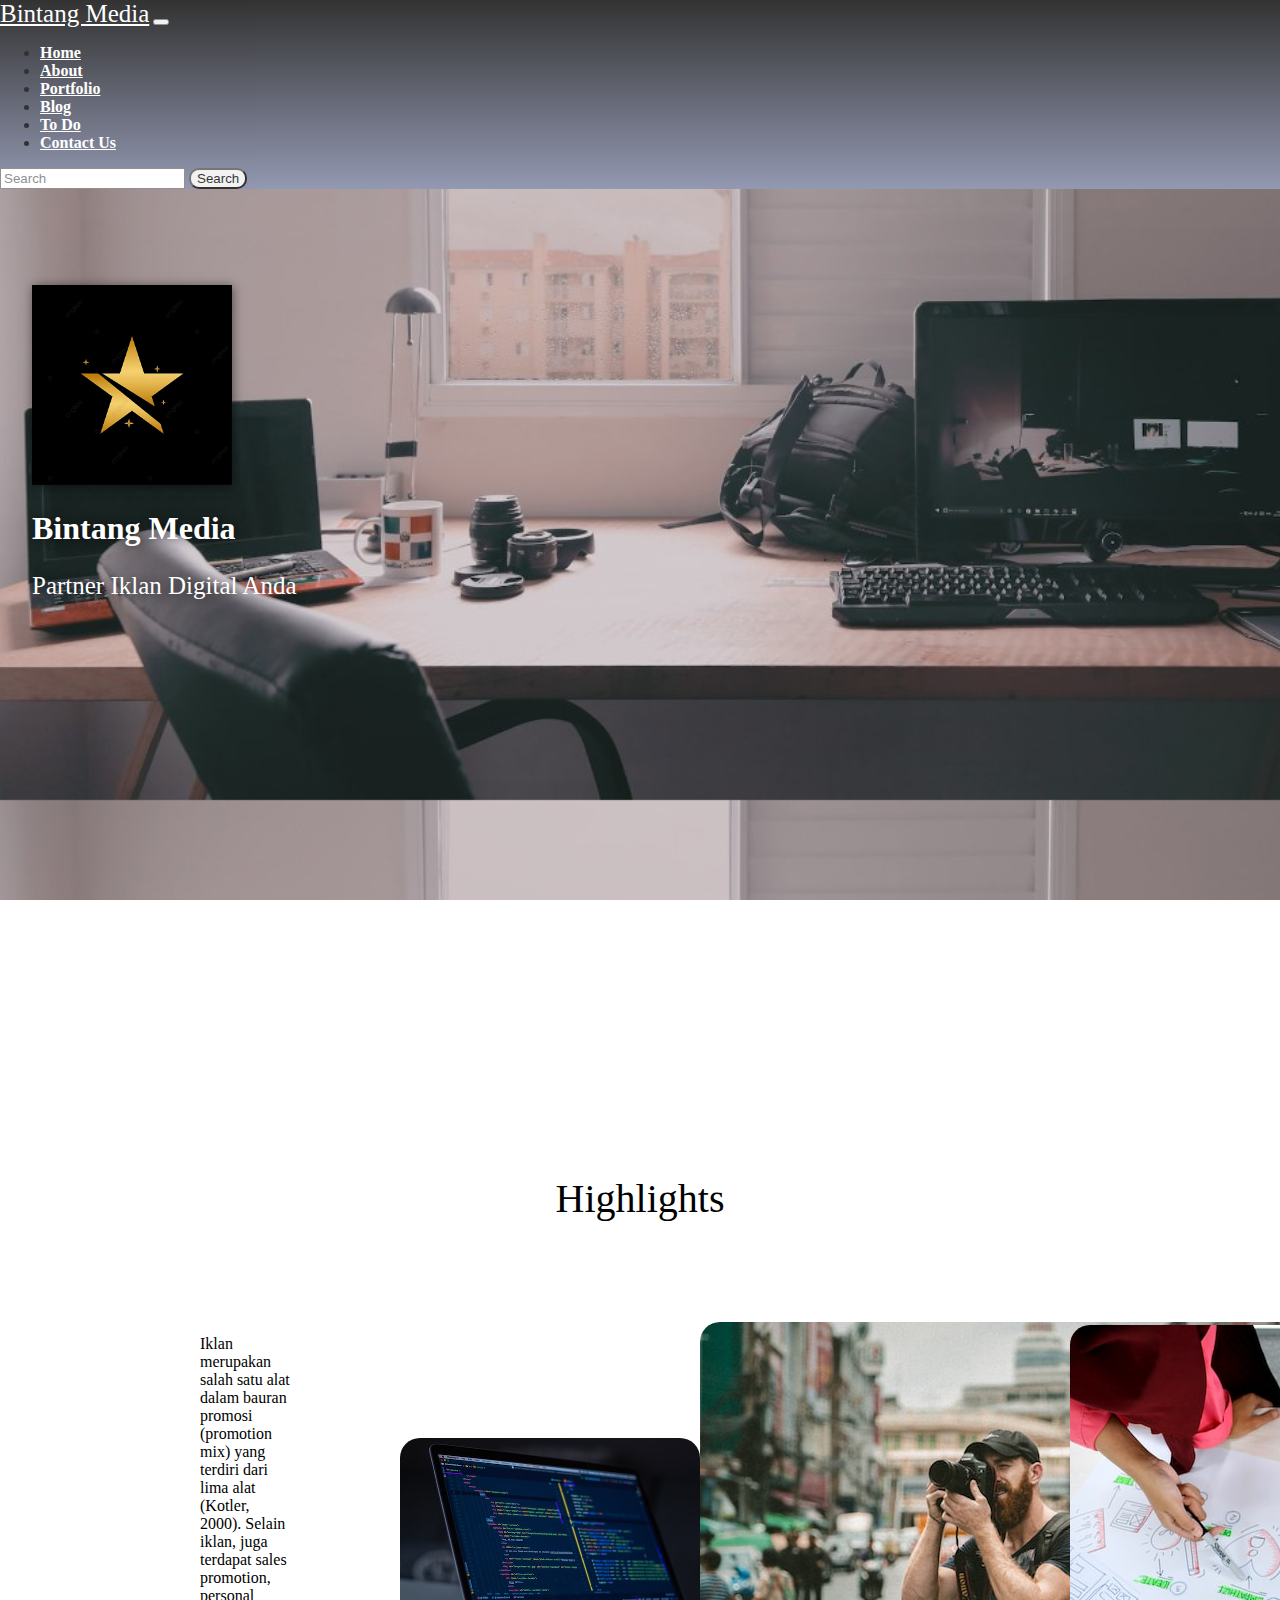
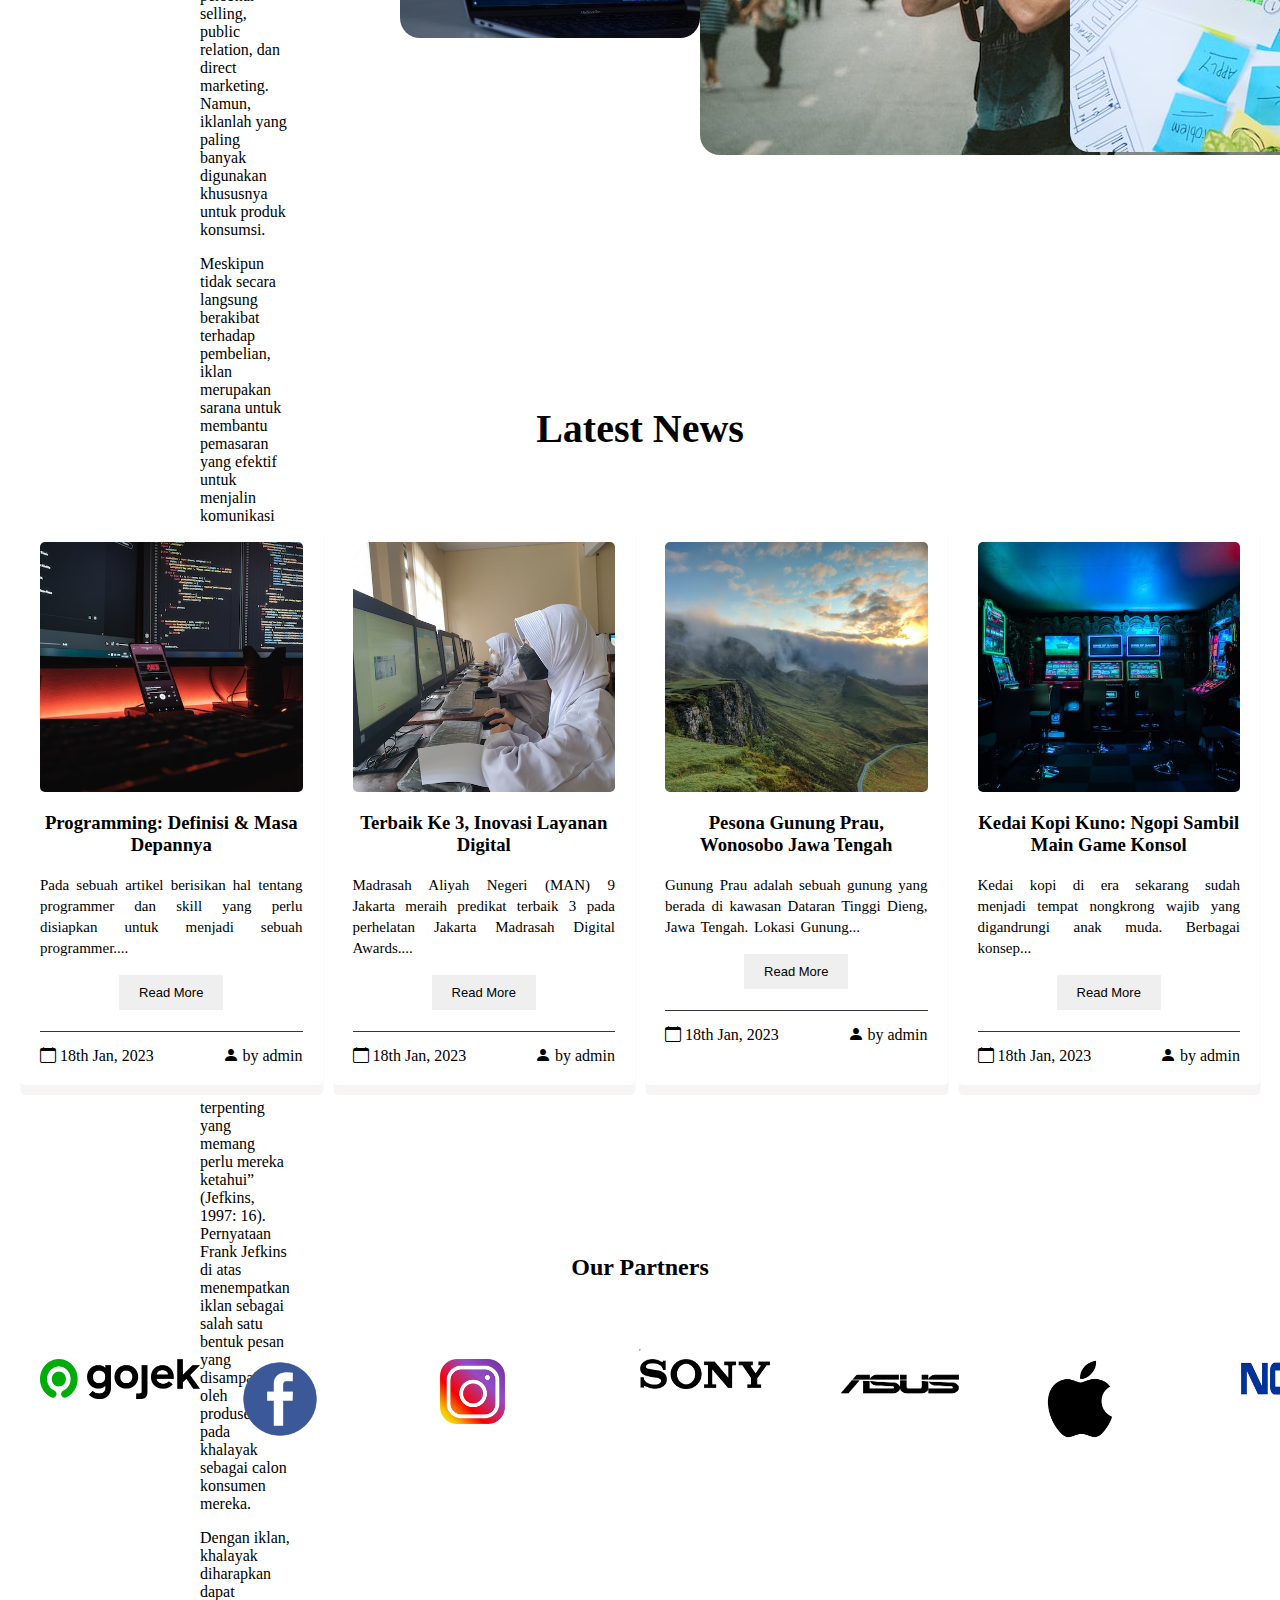
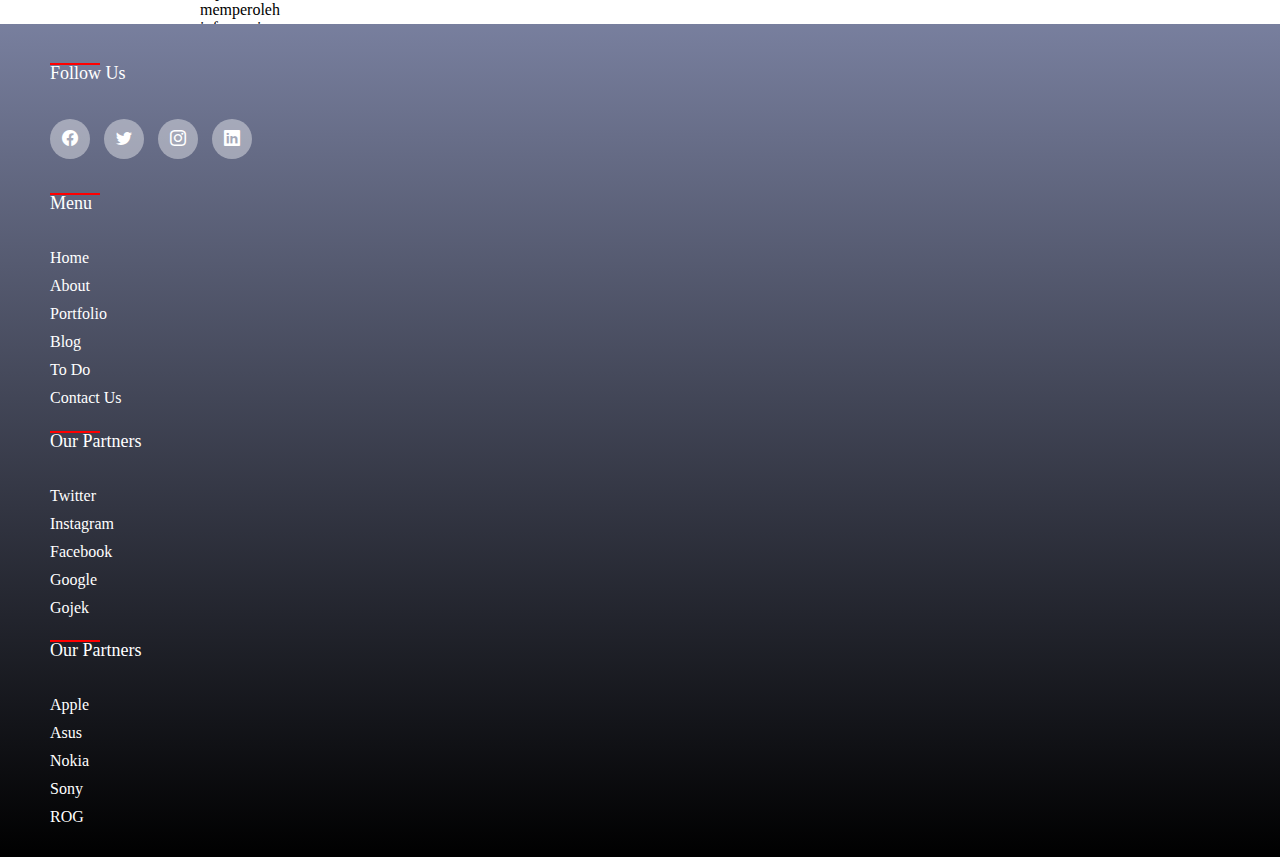
<file: index.html>
<!doctype html>
<html lang="en">
  <head>
    <!-- Required meta tags -->
    <meta charset="utf-8">
    <meta name="viewport" content="width=device-width, initial-scale=1">

    <!-- Bootstrap CSS -->
    <link href="https://cdn.jsdelivr.net/npm/bootstrap@5.0.2/dist/css/bootstrap.min.css" rel="stylesheet" integrity="sha384-EVSTQN3/azprG1Anm3QDgpJLIm9Nao0Yz1ztcQTwFspd3yD65VohhpuuCOmLASjC" crossorigin="anonymous">

    <link rel="stylesheet" href="https://cdn.jsdelivr.net/npm/bootstrap-icons@1.10.3/font/bootstrap-icons.css">

    <!-- My CSS -->
    <link rel="stylesheet" href="style.css" />

    <title>Bintang Media</title>
   </head>
 <body onload="init()">
    <!-- Navbar -->
    <nav class="navbar navbar-expand-lg navbar-light shadow fixed-top">
        <div class="container">
         <a class="navbar-brand" href="#" style="font-family: Times New Roman; font-size: 25px;">Bintang Media</a>
          <button class="navbar-toggler" type="button" data-bs-toggle="collapse" data-bs-target="#navbarSupportedContent" aria-controls="navbarSupportedContent" aria-expanded="false" aria-label="Toggle navigation">
            <span class="navbar-toggler-icon"></span>
          </button>
          <div class="collapse navbar-collapse" id="navbarSupportedContent">
            <ul class="navbar-nav ms-auto">
              <li class="nav-item">
                <a class="nav-link active" aria-current="page" href="#">Home</a>
              </li>
              <li class="nav-item">
                <a class="nav-link active" href="about.html">About</a>
              </li>
            
              <li class="nav-item">
                <a class="nav-link active" href="#">Portfolio</a>
              </li>
              <li class="nav-item">
                <a class="nav-link active" href="blog.html">Blog</a>
              </li>
              <li class="nav-item">
                <a class="nav-link active" href="ToDo.html">To Do</a>
              </li>
              <li class="nav-item">
                <a class="nav-link active" href="contact.html">Contact Us</a>
              </li>
            </ul>
            <form class="d-flex">
              <input class="form-control me-2" type="search" placeholder="Search" aria-label="Search">
              <button class="btn btn-outline-light" type="submit">Search</button>
            </form>

          </div>
        </div>
      </nav>
    <!-- Akhir Navbar -->

    <!-- Jumbotron -->
    <section class="jumbotron text-center">
        <img src="img/bintang.jpg" alt="EMP" width="200" class="rounded-circle img-thumbnail"/>
        <h1 class="display-4" style="font-family: times new roman;">Bintang Media</h1>
        <p class="lead" style="font-family: times new roman; font-size: 25px;">Partner Iklan Digital Anda</p>
        
    </section>
    <!-- Akhir Jumbotron -->

    <!-- Highlights -->
    <section id="highlight">
      <h2>Highlights</h2>
        <div class="container-satu">
          <div class="kolom-utama">
            <p>Iklan merupakan salah satu alat dalam bauran promosi (promotion mix) yang terdiri dari lima alat (Kotler, 2000). Selain iklan, juga terdapat sales promotion, personal selling, public relation, dan direct marketing. Namun, iklanlah yang paling banyak digunakan khususnya untuk produk konsumsi.</p>
            <p> Meskipun tidak secara langsung berakibat terhadap pembelian, iklan merupakan sarana untuk membantu pemasaran yang efektif untuk menjalin komunikasi antara perusahaan dengan konsumen dalam usahanya untuk menghadapi pesaing. Iklan merupakan suatu bentuk informasi produk maupun jasa dari produsen kepada konsumen maupun penyampaian pesan dari sponsor melalui suatu media.</p>
            <p>“Periklanan merupakan proses komunikasi lanjutan yang membawa khalayak ke informasi terpenting yang memang perlu mereka ketahui” (Jefkins, 1997: 16). Pernyataan Frank Jefkins di atas menempatkan iklan sebagai salah satu bentuk pesan yang disampaikan oleh produsen pada khalayak sebagai calon konsumen mereka.</p>
            <p>Dengan iklan, khalayak diharapkan dapat memperoleh informasi sebanyak-banyaknya dari suatu produk maupun jasa yang diiklankan tersebut.</p>
          </div>
          <div class="sidebar-satu">
            <img src="img/coding1.jpg" class="img-thumbnail gmbr" alt="coding">
            <img src="img/fg.jpg" class="img-thumbnail gmbr" alt="fg">
          </div>
          <div class="sidebar-dua">
            <img src="img/design.jpg" class="img-thumbnail gmbr" alt="design">
            <img src="img/podcast.jpg" class="img-thumbnail gmbr" alt="podcast">
          </div>
        </div>
    </section>
    <!-- Akhir Highlights -->

    <!-- Awal News -->
    <section id="news">
        <div class="container-news">
          <h1 class="heading">Latest News</h1>  
          <div class="box-container">
            <div class="box">
              <div class="image">
                <img src="img/news1.jpg" alt="nws1">
              </div>
              <div class="content">
                <h3>Programming: Definisi & Masa Depannya</h3>
                <p class="text">Pada sebuah artikel berisikan hal tentang programmer dan skill yang perlu disiapkan untuk menjadi sebuah programmer.<span id="dot1">...</span><span id="mr1">Artikel ini bertujuan untuk memberikan informasi mengenai profesi programmer. Penulis mendefinisikan programmer sebagai penulis kode dalam sebuah software atau program. Selain itu, artikel juga memaparkan mengenai bahasa-bahasa coding yang diperlukan seperti Javascript, C, Python, dll. 
                  Pemrograman merupakan suatu proses dimana kita menyelesaikan masalah dengan bantuan coding / komputer. Pemrograman ini memudahkan hidup kita dimana hampir semua teknologi yang kita pakai menggunakan sebuah program. Pemrograman ini sudah ada sejak komputer mekanik awal sampai alat alat modern jaman sekarang. Proses ini didasari oleh logika dan juga algoritma yang telah dicetuskan oleh para ahli.Sering kita dengar bahwa pemrograman dimengerti sebagai memberikan instruksi kepada komputer. Dari situlah dapat dianalogikan bahwa coding merupakan proses dimana kita menuliskan resep. Kita menuliskan resep agar seseorang dapat membuat makanan yang kita inginkan. Ini sama saat kita menulis kode untuk memberikan instruksi kepada komputer untuk mendapatkan apa yang kita inginkan. 
                </span></p>
                <button onclick="ReadMore(1)" class="btn-news" id="btnMore1">Read More</button>
                <div class="icons">
                  <span><i class="bi bi-calendar"></i> 18th Jan, 2023 </span>
                  <span><i class="bi bi-person-fill"></i> by admin </span>
                </div>
              </div>
            </div>

            <div class="box">
              <div class="image">
                <img src="img/news2.jpg" alt="nws2">
              </div>
              <div class="content">
                <h3>Terbaik Ke 3, Inovasi Layanan Digital
                </h3>
                <p class="text">Madrasah Aliyah Negeri (MAN) 9 Jakarta meraih predikat terbaik 3 pada perhelatan Jakarta Madrasah Digital Awards.<span id="dot2">...</span><span id="mr2">Kegiatan ini diselenggarakan dalam rangka memperingati Hari Amal Bakti (HAB) Ke 77 Kementerian Agama.
                  Menurut Rifqiati, visitasi penilaian Jakarta Madrasah Digital ini dilaksanakan dipenghujung tahun 2022 dengan beberapa unsur yang akan dinilai, seperti layanan digital.
                  “Website, Presensi Siswa, E-Learning Madrasah, CBT, Raport Digital Madrasah (RDM), Pilketos (Pemilihan Ketua OSIS), PPDB Mandiri, Perpustakaan Madrasah, PTSP Madrasah, dan Aduan Masyarakat,” ujar Kepala MAN 9 Jakarta.
                  “Unsur penilaian lainnya yaitu kelengkapan dalam aplikasi IDN yang berisi data siswa dan GTK, layanan perpustakaan digital, dan medsos,” tambahnya.
                  Lanjutnya, perpustakaan digital yang menjadi poin penilaian, MAN 9 Jakarta telah menginput sebanyak 250 judul buku kedalam aplikasi perpustakaan. Dan point selanjutnya terkait media sosial yang melaksanakan tugas untuk berkoordinasi dalam menyiapkan presentasi media sosial.
                  “Perpustakaan Darul Ilmi telah menginput sebanyak 250 judul buku pada aplikasi perpustakaan,” ujarnya.
                  Sedangkan, Catur Yoga Meiningdias selaku Guru TIK sekaligus perancang digitalisasi di MAN 9 Jakarta menyampaikan, bahwa MAN 9 memulai fokus di Madrasah Digital sejak tahun 2007 dan tahun 2008. Dan akhirnya, MAN 9 mendapatkan Elearning Award juara III Nasional dari Pustekkom Jardiknas dan Tahun 2009 Google Workspace for Education mulai diterapkan di MAN 9.
                  “Tahun demi tahun, tahap demi tahap, MAN 9 terus berupaya mengembangkan digitalisasi di semua bidang, sesuai dengan kebutuhan. Tujuannya sederhana, untuk mempermudah pekerjaan dan dapat dijangkau luas oleh keluarga besar MAN 9, juga mengurangi sampah, khususnya kertas,” ungkapnya.
                  
                </span></p>
                <button onclick="ReadMore(2)" class="btn-news" id="btnMore2">Read More</button>
                <div class="icons">
                  <span><i class="bi bi-calendar"></i> 18th Jan, 2023 </span>
                  <span><i class="bi bi-person-fill"></i> by admin </span>
                </div>
              </div>
            </div>

            <div class="box">
              <div class="image">
                <img src="img/news3.jpg" alt="nws3">
              </div>
              <div class="content">
                <h3>Pesona Gunung Prau, Wonosobo Jawa Tengah</h3>
                <p class="text">Gunung Prau adalah sebuah gunung yang berada di kawasan Dataran Tinggi Dieng, Jawa Tengah. Lokasi Gunung<span id="dot3">...</span><span id="mr3">Prau berada di wilayah empat kabupaten, yaitu Kabupaten Batang, Kabupaten Kendal, Kabupaten Temanggung, dan Kabupaten Wonosobo.
                  Ketinggian puncak Gunung Prau mencapai 2.565 meter di atas permukaan laut (mdpl). Gunung Prau didominasi oleh padang rumput yang memanjang dari bagian barat hingga ke timur. Baca juga: Ranu Kumbolo, Pesona Danau di Jalur Pendakian Gunung Semeru Namun pemandangan indah di Gunung Prau merupakan salah satu daya tarik yang diburu para pendaki.
                  
                  Namun pemandangan indah di Gunung Prau merupakan salah satu daya tarik yang diburu para pendaki.
                  
                  Wisatawan yang datang ke Gunung Prau biasanya memiliki alasan tersendiri untuk mendaki. di jalur pendakian terdapat pemandangan indah hutan cemara dan hutan rimba yang memanjakan mata. Sementara di puncaknya, biasanya pendaki berburu momen matahari terbit dan matahari terbenam. Selain itu, ada juga yang datang dengan sengaja untuk melihat fenomena embun es atau embun upas.
                  
                  Gunung Prau termasuk gunung yang mudah untuk didaki sehingga cocok untuk pendaki pemula. Waktu pendakiannya juga sangkat singkat yaitu hanya sekitar 3-4 jam saja dengan trek yang tidak terlalu sulit. Terdapat enam basecamp resmi sebagai titik awal untuk melakukan pendakian ke Gunung Prau, yaitu basecamp Dieng, Patak Banteng, Kalilembu, Dwarawati, Wates, dan Igirmranak. Adapun basecamp paling populer untuk mendaki Gunung Prau adalah melalui Patak Banteng.
                  Sementara waktu terbaik untuk melakukan pendakian adalah pada bulan Juli hingga Agustus saat suasana cerah. Namun harus diperhatikan bahwa antara bulan Juli hingga Agustus sudah masuk musim kemarau, sehingga suhu udara bisa di bawah 0 derajat celcius, bahkan bisa membentuk embun es. Sementara di bulan Januari hingga Maret atau April, Gunung Prau biasanya akan ditutup total oleh pihak pengelola. Selain karena faktor cuaca, penutupan Gunung Prau bertujuan untuk pemulihan ekosistem, memperbaiki dan merawat jalur pendakian, reboisasi atau penghijauan, serta melakukan pembersihan dari sampah.
                  
                  
                </span> </p>
                <button onclick="ReadMore(3)" class="btn-news" id="btnMore3">Read More</button>
                <div class="icons">
                  <span><i class="bi bi-calendar"></i> 18th Jan, 2023 </span>
                  <span><i class="bi bi-person-fill"></i> by admin </span>
                </div>
              </div>
            </div>

            <div class="box">
              <div class="image">
                <img src="img/news4.jpg" alt="nws4">
              </div>
              <div class="content">
                <h3>Kedai Kopi Kuno: Ngopi Sambil Main Game Konsol</h3>
                <p class="text">Kedai kopi di era sekarang sudah menjadi tempat nongkrong wajib yang digandrungi anak muda. Berbagai konsep<span id="dot4">...</span><span id="mr4">kedai kopi pun sudah menjamur dimana-mana. 
                  Terutama di kota metropolitan seperti Jakarta, sudah tidak terhitung lagi berapa jumlah kedai kopi yang punya keunikannya tersendiri. Salah satunya adalah Kedai Kopi Kuno yang berada di Jakarta Barat.
                  Kedai Kopi Kuno pertama kali berdiri di tahun 2017 yang mengusung konsep gaya retro. Saat masuk ke dalam kedai kopi ini, pengunjung serasa diajak untuk kembali ke era game konsol tahun 80-an sampai tahun 2000-an awal.
                  Pemilik Kedai Kopi Kuno ini, Agung HB, bercerita bahwa rencana awalnya dulu dia ingin membuka Warung Bakso Malang bersama istri karena mereka berdua sangat tergila-gila dengan bakso.
                  Namun rencana itu tidak terealisasi dan akhirnya modal yang ada dialihkan untuk membeli mesin kopi dan perlengkapannya. Agung HB sendiri adalah kolektor game konsol sejak kecil, bermula sejak pertama kali dibelikan Playstation 1 oleh ayahnya. Sejak saat itulah Agung jatuh hati untuk semakin banyak mengoleksi game konsol.
                  Adapun beberapa koleksi yang bisa ditemukan di Kedai Kopi Kuno, antara lain mesin Dingdong Arcade, PlayStation, kaset lawas, televisi analog, radio, piringan hitam dan yang paling kuno adalah game konsol Atari tahun 1976. Yang paling keren dari Kedai Kopi Kuno ini adalah hampir sebagian besar koleksi game yang tersedia masih berfungsi dengan baik.
                </span></p>
                <button onclick="ReadMore(4)" class="btn-news" id="btnMore4">Read More</button>
                <div class="icons">
                  <span><i class="bi bi-calendar"></i> 18th Jan, 2023 </span>
                  <span><i class="bi bi-person-fill"></i> by admin </span>
                </div>
              </div>
            </div>
          </div>
        </div>
    </section>
    <!-- Akhir News -->

    <!-- Slider -->
    <section id="slide-logo">
      <div class="slider">
        <h2>Our Partners</h2>
        <hr/>
        <div class="slide-track">
          <div class="slide">
            <img src="img/twitter2.png" height="80" width="80" alt="twitter">
          </div>
          <div class="slide">
            <img src="img/google.png" height="50" width="120" alt="twitter">
          </div>
          <div class="slide">
            <img src="img/gojek.png" height="40" width="160" alt="twitter">
          </div>
          <div class="slide">
            <img src="img/fb.png" height="80" width="80" alt="twitter">
          </div>
          <div class="slide">
            <img src="img/ig.png" height="65" width="65"  alt="twitter">
          </div>
          <div class="slide">
            <img src="img/sony.png" height="30" width="130" alt="twitter">
          </div>
          <div class="slide">
            <img src="img/asus.png" height="50" width="120" alt="twitter">
          </div>
          <div class="slide">
            <img src="img/apple.png" height="80" width="80" alt="twitter">
          </div>
          <div class="slide">
            <img src="img/nokia.png" height="40" width="120" alt="twitter">
          </div>
          <div class="slide">
            <img src="img/rog.png" height="70" width="70" alt="twitter">
          </div>
        </div>
      </div>
        
    </section>
    <!-- Akhir Slider -->
    
    <!-- Awal Footer -->
    <div class="footer">
      <div class="row">
        <div class="footer-col">
          <h4>Follow Us</h4>
          <div class="social-links">
            <a href="https://id-id.facebook.com/" target="_blank" rel="noopener noreferrer"><i class="bi bi-facebook"></i></a>
            <a href="https://twitter.com/" target="_blank" rel="noopener noreferrer"><i class="bi bi-twitter"></i></a>
            <a href="https://www.instagram.com/?hl=id" target="_blank" rel="noopener noreferrer"><i class="bi bi-instagram"></i></a>
            <a href="https://id.linkedin.com/" target="_blank" rel="noopener noreferrer"><i class="bi bi-linkedin"></i></a>
          </div>
          </div>
          <div class="footer-col">
            <h4>Menu</h4>
            <ul>
              <li><a href="#">Home</a></li>
              <li><a href="about.html">About</a></li>
              <li><a href="#">Portfolio</a></li>
              <li><a href="blog.html">Blog</a></li>
              <li><a href="ToDo.html">To Do</a></li>
              <li><a href="contact.html">Contact Us</a></li>
            </ul>
          </div>
          <div class="footer-col">
            <h4>Our Partners</h4>
            <ul>
              <li><a href="https://twitter.com/" target="_blank" rel="noopener noreferrer">Twitter</a></li>
              <li><a href="https://www.instagram.com/?hl=id" target="_blank" rel="noopener noreferrer">Instagram</a></li>
              <li><a href="https://id-id.facebook.com/" target="_blank" rel="noopener noreferrer">Facebook</a></li>
              <li><a href="https://www.google.co.id/?hl=id" target="_blank" rel="noopener noreferrer">Google</a></li>
              <li><a href="https://www.gojek.com/id-id/" target="_blank" rel="noopener noreferrer">Gojek</a></li>
            </ul>
          </div>
          <div class="footer-col">
            <h4>Our Partners</h4>
            <ul>
              <li><a href="https://www.apple.com/id/" target="_blank" rel="noopener noreferrer">Apple</a></li>
              <li><a href="https://www.asus.com/id/" target="_blank" rel="noopener noreferrer">Asus</a></li>
              <li><a href="https://www.nokia.com/phones/id_id" target="_blank" rel="noopener noreferrer">Nokia</a></li>
              <li><a href="https://www.sony.co.id/id" target="_blank" rel="noopener noreferrer">Sony</a></li>
              <li><a href="https://rog.asus.com/id/" target="_blank" rel="noopener noreferrer">ROG</a></li>
            </ul>
          </div>
      </div>
    </div>
    <!-- Akhir Footer -->

        
    <script src="https://cdn.jsdelivr.net/npm/bootstrap@5.0.2/dist/js/bootstrap.bundle.min.js" integrity="sha384-MrcW6ZMFYlzcLA8Nl+NtUVF0sA7MsXsP1UyJoMp4YLEuNSfAP+JcXn/tWtIaxVXM" crossorigin="anonymous"></script>

    <!-- My Javascript -->
    <script src="script.js"></script>

  </script>
  </body>
</html>
</file>
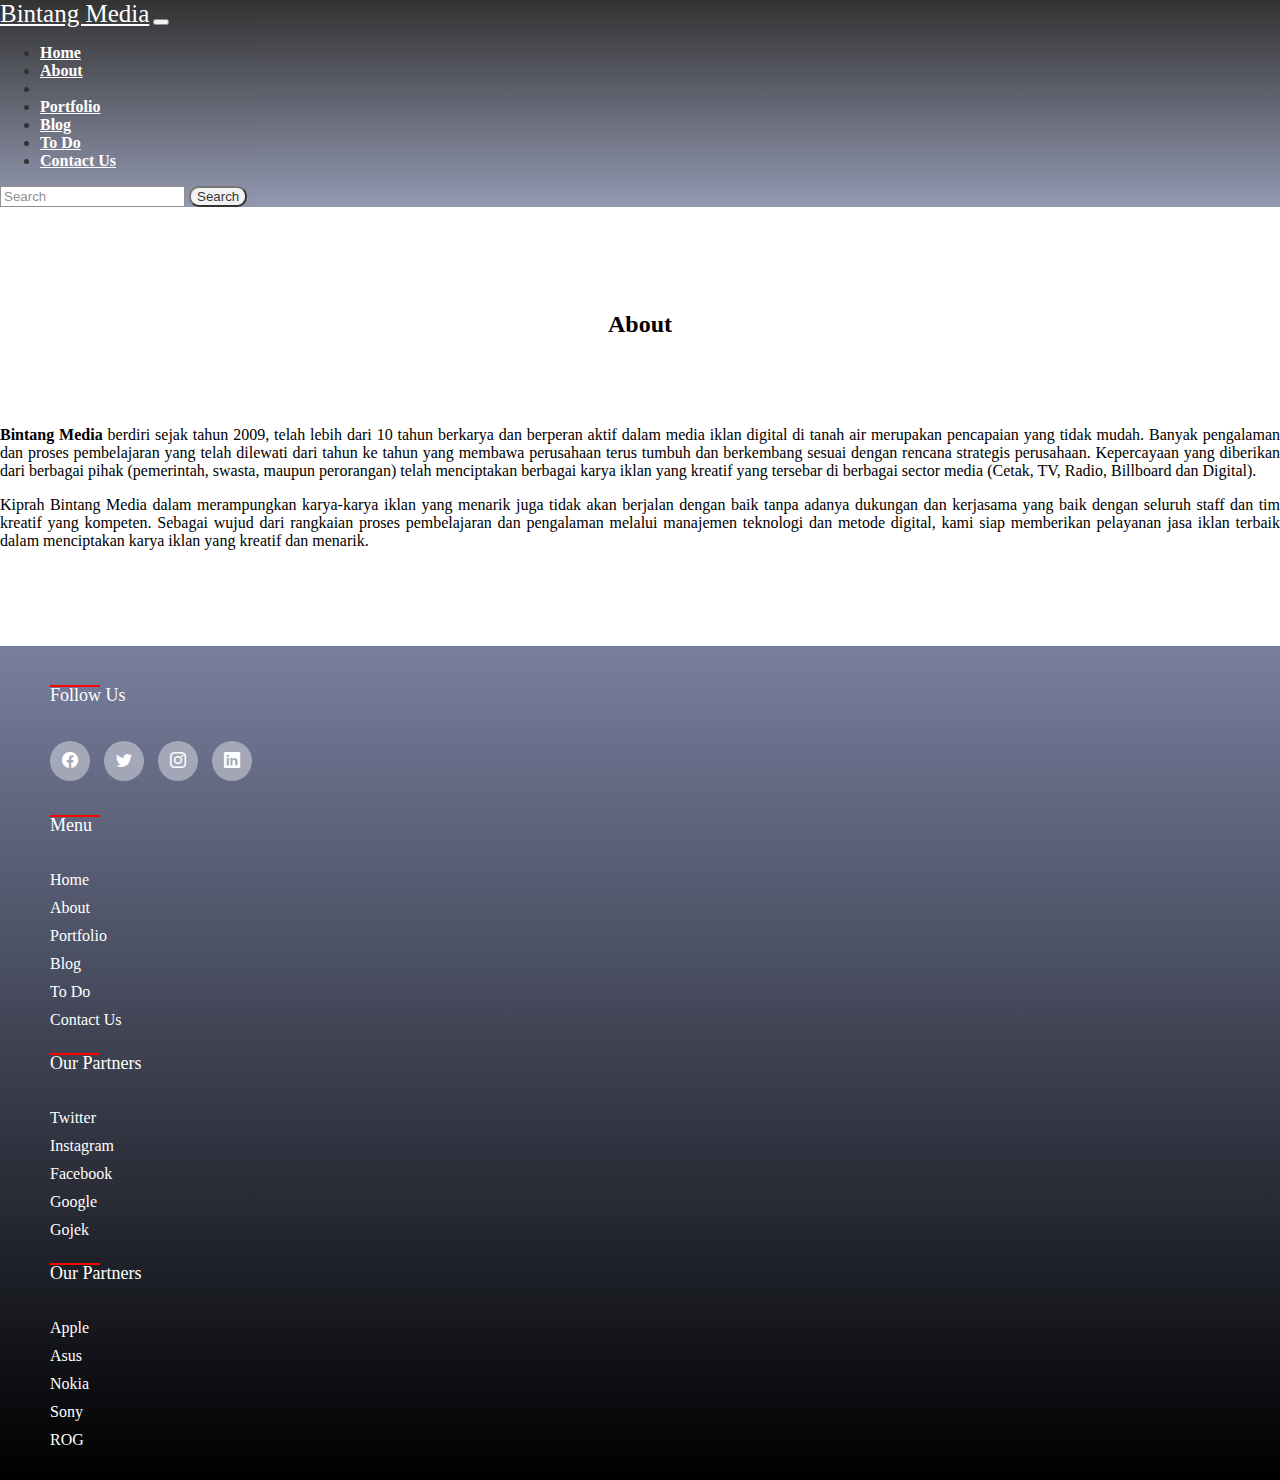
<file: about.html>
<!DOCTYPE html>
<html lang="en">
<head>
    <!-- Required meta tags -->
    <meta charset="utf-8">
    <meta name="viewport" content="width=device-width, initial-scale=1">

    <!-- Bootstrap CSS -->
    <link href="https://cdn.jsdelivr.net/npm/bootstrap@5.0.2/dist/css/bootstrap.min.css" rel="stylesheet" integrity="sha384-EVSTQN3/azprG1Anm3QDgpJLIm9Nao0Yz1ztcQTwFspd3yD65VohhpuuCOmLASjC" crossorigin="anonymous">

    <link rel="stylesheet" href="https://cdn.jsdelivr.net/npm/bootstrap-icons@1.10.3/font/bootstrap-icons.css">

    <!-- My CSS -->
    <link rel="stylesheet" href="style.css" />

    <title>About</title>
</head>
<body>
    <nav class="navbar navbar-expand-lg navbar-light shadow fixed-top">
        <div class="container">
         <a class="navbar-brand" href="index.html" style="font-family: Times New Roman; font-size: 25px;">Bintang Media</a>
          <button class="navbar-toggler" type="button" data-bs-toggle="collapse" data-bs-target="#navbarSupportedContent" aria-controls="navbarSupportedContent" aria-expanded="false" aria-label="Toggle navigation">
            <span class="navbar-toggler-icon"></span>
          </button>
          <div class="collapse navbar-collapse" id="navbarSupportedContent">
            <ul class="navbar-nav ms-auto">
              <li class="nav-item">
                <a class="nav-link active" aria-current="page" href="index.html">Home</a>
              </li>
              <li class="nav-item">
                <a class="nav-link active" href="about.html">About</a>
              </li>
              <li class="nav-item dropdown">
               
              <li class="nav-item">
                <a class="nav-link active" href="#">Portfolio</a>
              </li>
              <li class="nav-item">
                <a class="nav-link active" href="blog.html">Blog</a>
              </li>
              <li class="nav-item">
                <a class="nav-link active" href="ToDo.html">To Do</a>
              </li>
              <li class="nav-item">
                <a class="nav-link active" href="contact.html">Contact Us</a>
              </li>
            </ul>
            <form class="d-flex">
              <input class="form-control me-2" type="search" placeholder="Search" aria-label="Search">
              <button class="btn btn-outline-light" type="submit">Search</button>
            </form>

          </div>
        </div>
      </nav>
    <!-- Akhir Navbar -->

    <!-- About -->
    <section id="about">
        <div class="container">
            <div class="row text-center mb-3 mt-3">
                <div class="col about">
                    <h2>About</h2>
                </div>
                </div>
                <div class="row justify-content-evenly">
                    <div class="col-md-4">
                        <p><span id="btgmedia">Bintang Media</span> berdiri sejak tahun 2009, telah lebih dari 10 tahun berkarya dan berperan aktif dalam media iklan digital di tanah air merupakan pencapaian yang tidak mudah. Banyak pengalaman dan proses pembelajaran yang telah dilewati dari tahun ke tahun yang membawa perusahaan terus tumbuh dan berkembang sesuai dengan rencana strategis perusahaan.
                          Kepercayaan yang diberikan dari berbagai pihak (pemerintah, swasta, maupun perorangan) telah menciptakan berbagai karya iklan yang kreatif yang tersebar di berbagai sector media (Cetak, TV, Radio, Billboard dan Digital).
                          </p>
                    </div>
                    <div class="col-md-4">
                        <p>Kiprah Bintang Media dalam merampungkan karya-karya iklan yang menarik juga tidak akan berjalan dengan baik tanpa adanya dukungan dan kerjasama yang baik dengan seluruh staff dan tim kreatif yang kompeten.
                          Sebagai wujud dari rangkaian proses pembelajaran dan pengalaman melalui manajemen teknologi dan metode digital, kami siap memberikan pelayanan jasa iklan terbaik dalam menciptakan karya iklan yang kreatif dan menarik.
                          </p>
                    </div>
            </div>
          </div>
    </section>
    <!-- Akhir About -->

     <!-- Awal Footer -->
 <footer>
    <div class="footer">
       <div class="row">
         <div class="footer-col">
           <h4>Follow Us</h4>
           <div class="social-links">
             <a href="https://id-id.facebook.com/" target="_blank" rel="noopener noreferrer"><i class="bi bi-facebook"></i></a>
             <a href="https://twitter.com/" target="_blank" rel="noopener noreferrer"><i class="bi bi-twitter"></i></a>
             <a href="https://www.instagram.com/?hl=id" target="_blank" rel="noopener noreferrer"><i class="bi bi-instagram"></i></a>
             <a href="https://id.linkedin.com/" target="_blank" rel="noopener noreferrer"><i class="bi bi-linkedin"></i></a>
           </div>
           </div>
           <div class="footer-col">
             <h4>Menu</h4>
             <ul>
               <li><a href="index.html">Home</a></li>
               <li><a href="about.html">About</a></li>
               <li><a href="#">Portfolio</a></li>
               <li><a href="blog.html">Blog</a></li>
               <li><a href="ToDo.html">To Do</a></li>
               <li><a href="#contact">Contact Us</a></li>
             </ul>
           </div>
           <div class="footer-col">
            <h4>Our Partners</h4>
            <ul>
              <li><a href="https://twitter.com/" target="_blank" rel="noopener noreferrer">Twitter</a></li>
              <li><a href="https://www.instagram.com/?hl=id" target="_blank" rel="noopener noreferrer">Instagram</a></li>
              <li><a href="https://id-id.facebook.com/" target="_blank" rel="noopener noreferrer">Facebook</a></li>
              <li><a href="https://www.google.co.id/?hl=id" target="_blank" rel="noopener noreferrer">Google</a></li>
              <li><a href="https://www.gojek.com/id-id/" target="_blank" rel="noopener noreferrer">Gojek</a></li>
            </ul>
          </div>
          <div class="footer-col">
            <h4>Our Partners</h4>
            <ul>
              <li><a href="https://www.apple.com/id/" target="_blank" rel="noopener noreferrer">Apple</a></li>
              <li><a href="https://www.asus.com/id/" target="_blank" rel="noopener noreferrer">Asus</a></li>
              <li><a href="https://www.nokia.com/phones/id_id" target="_blank" rel="noopener noreferrer">Nokia</a></li>
              <li><a href="https://www.sony.co.id/id" target="_blank" rel="noopener noreferrer">Sony</a></li>
              <li><a href="https://rog.asus.com/id/" target="_blank" rel="noopener noreferrer">ROG</a></li>
            </ul>
          </div>
       </div>
     </div>
     </footer>
     <!-- Akhir Footer -->
   
     <script src="https://cdn.jsdelivr.net/npm/bootstrap@5.0.2/dist/js/bootstrap.bundle.min.js" integrity="sha384-MrcW6ZMFYlzcLA8Nl+NtUVF0sA7MsXsP1UyJoMp4YLEuNSfAP+JcXn/tWtIaxVXM" crossorigin="anonymous"></script>
   
</body>
</html>
</file>
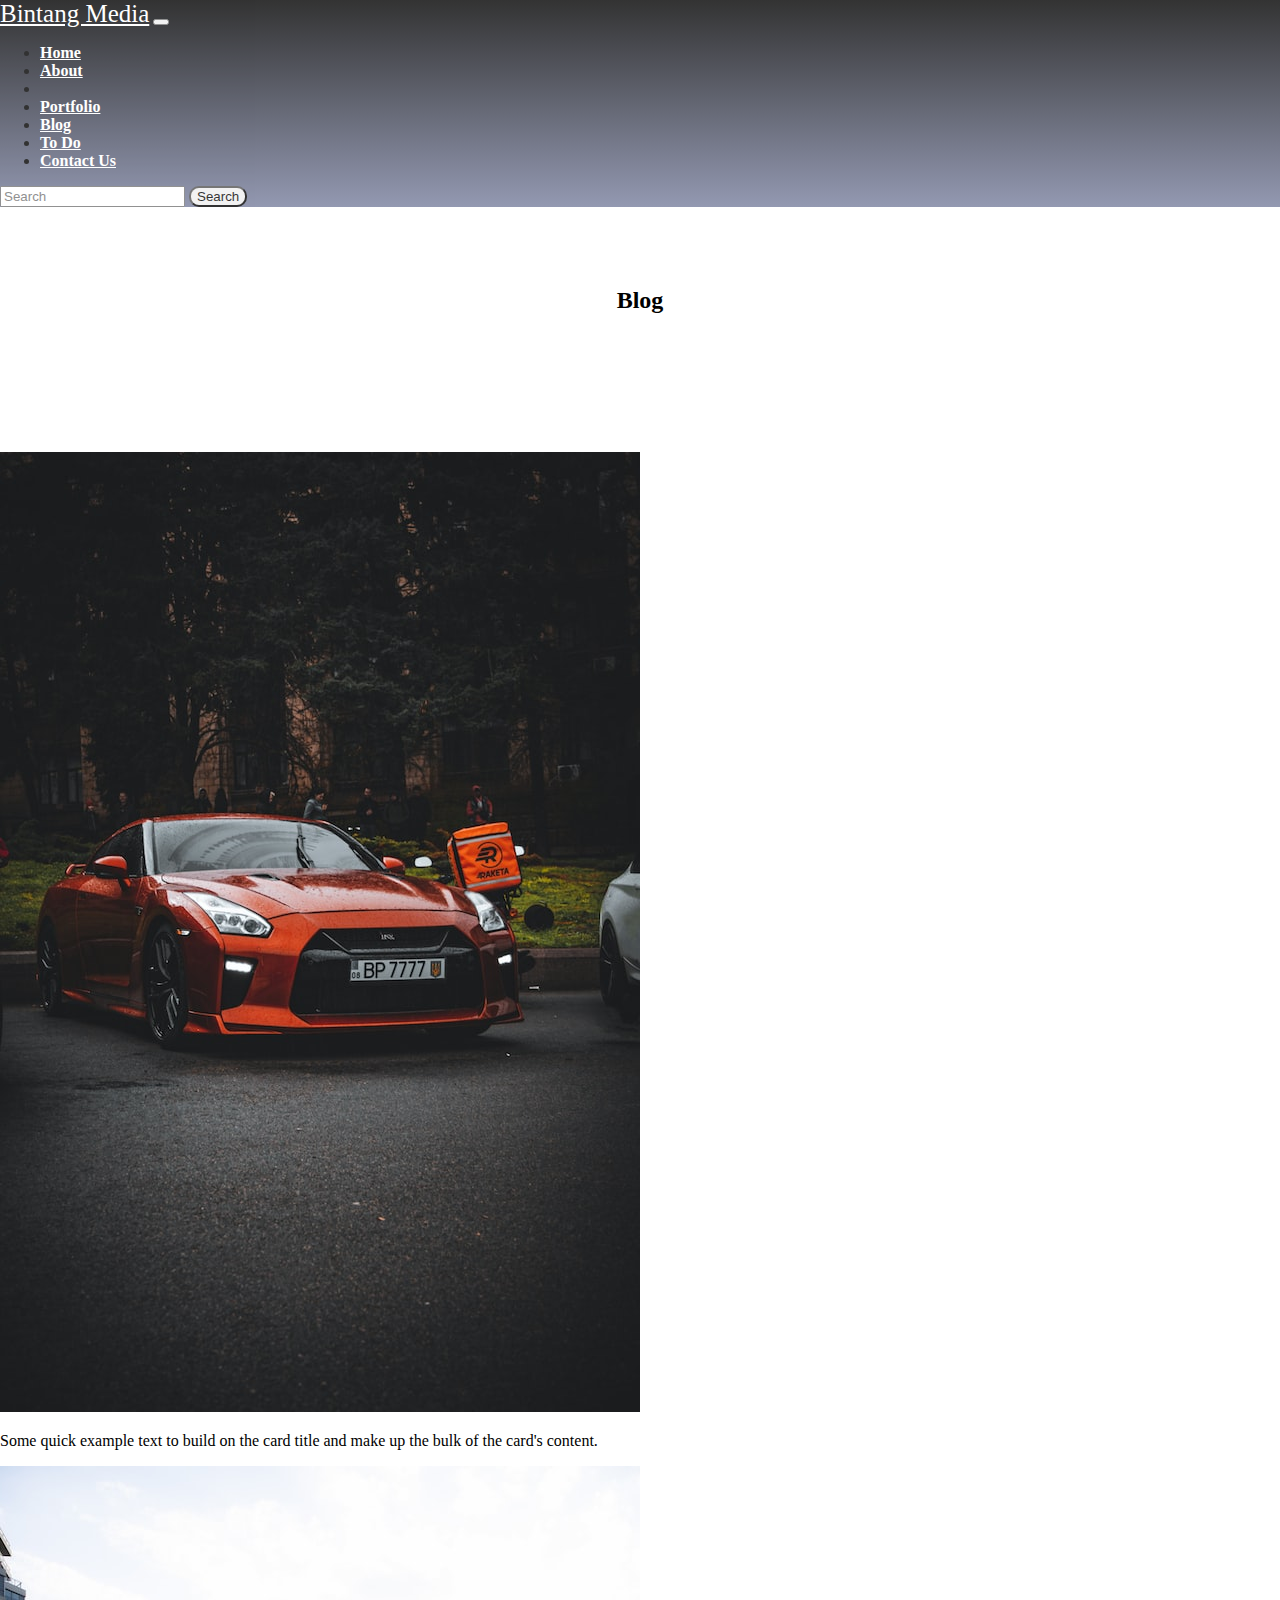
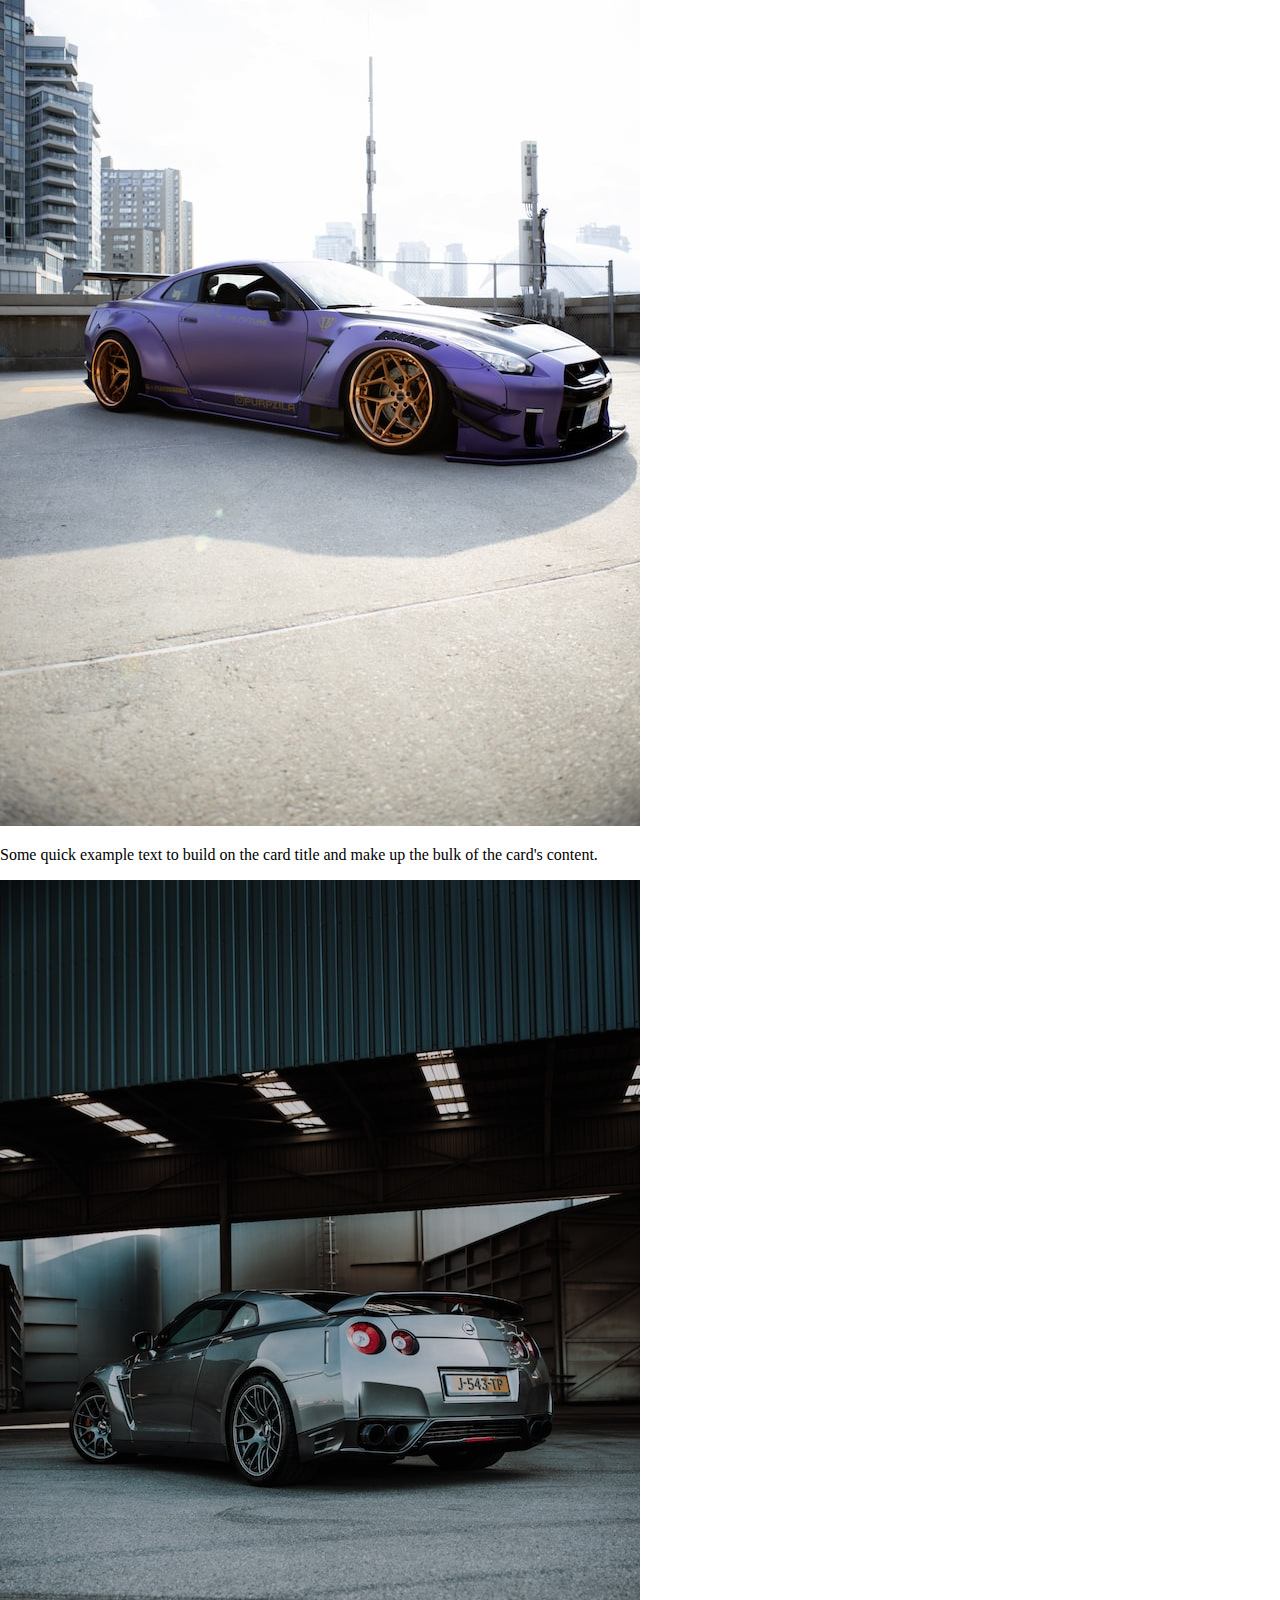
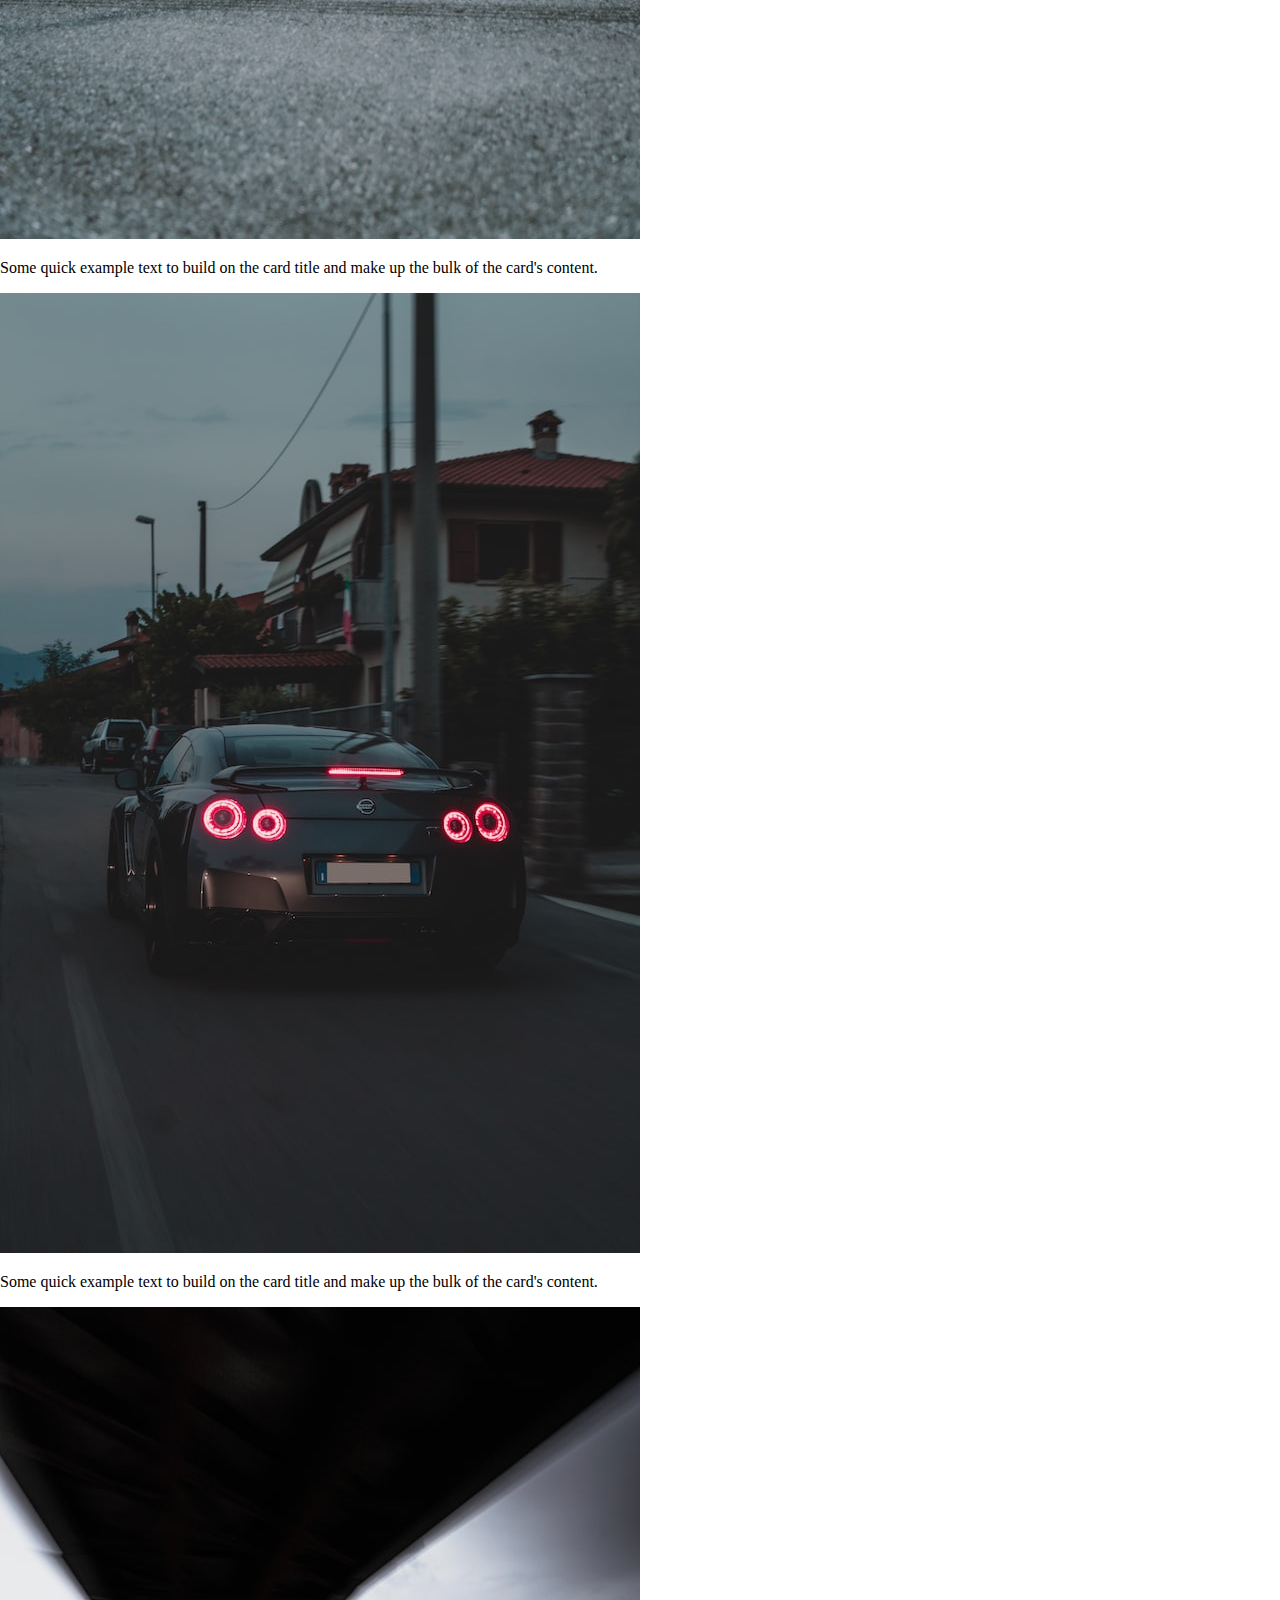
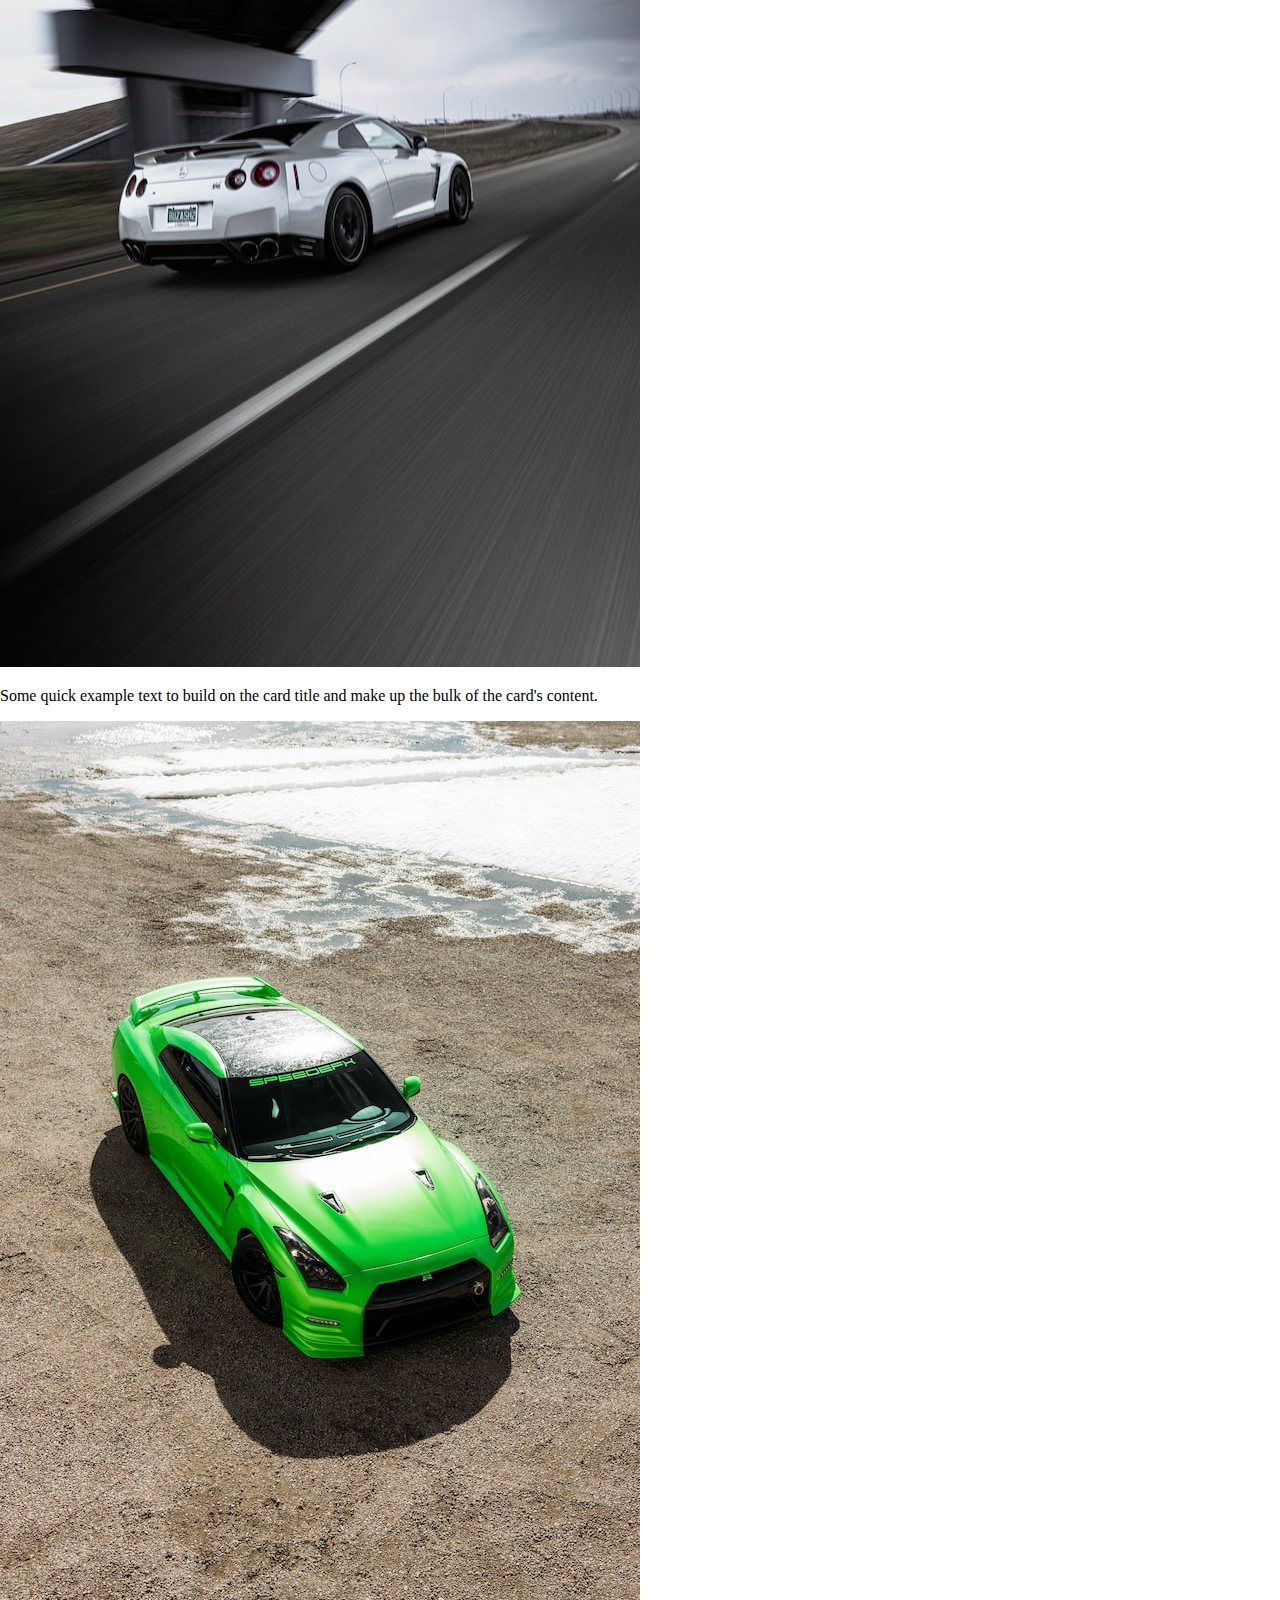
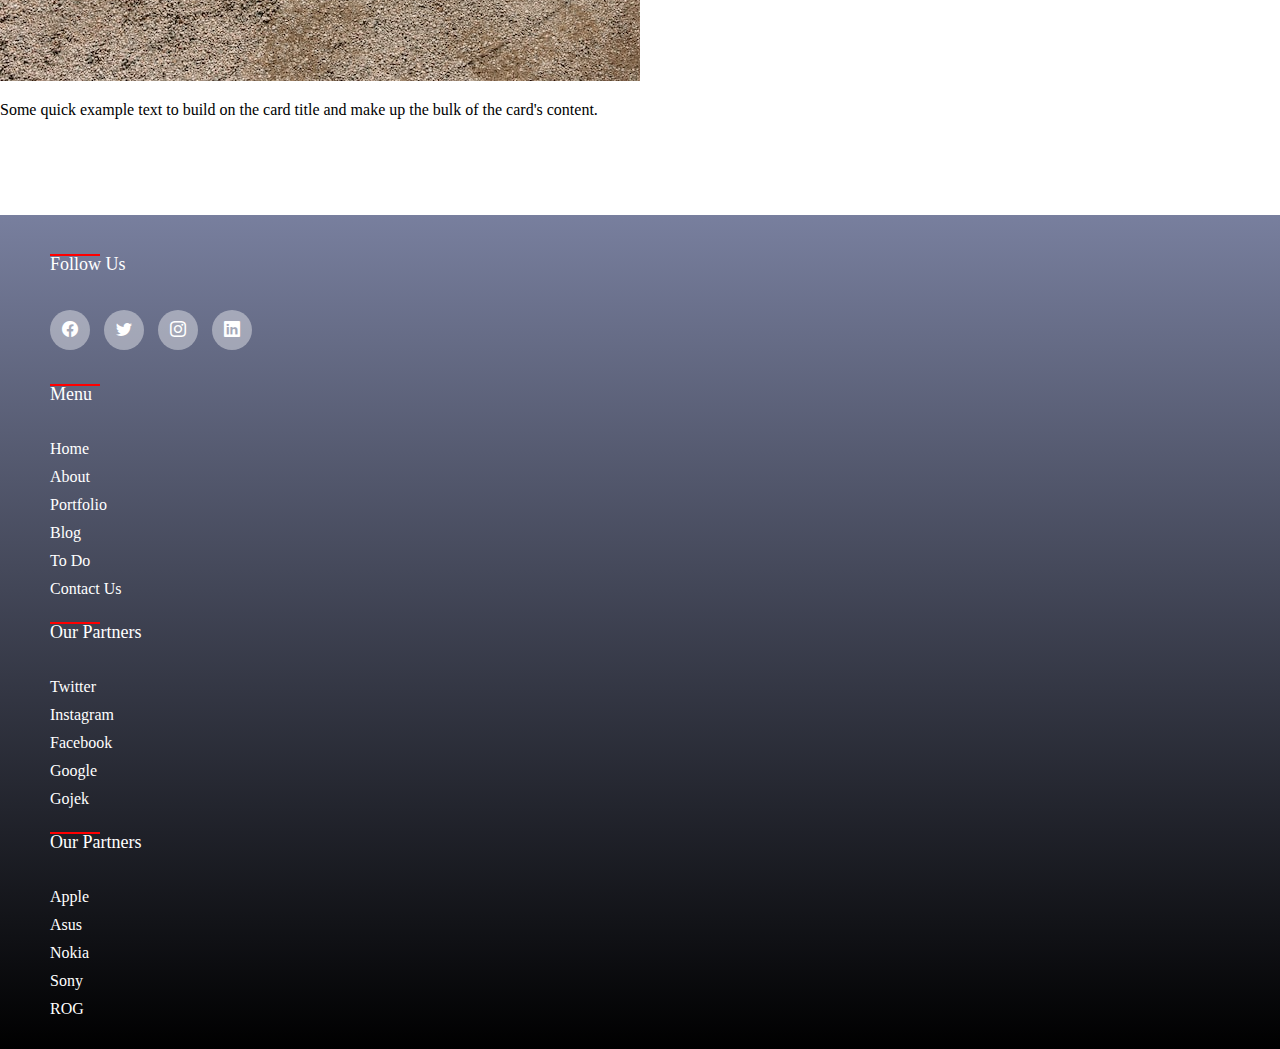
<file: blog.html>
<!DOCTYPE html>
<html lang="en">
<head>
    <!-- Required meta tags -->
    <meta charset="utf-8">
    <meta name="viewport" content="width=device-width, initial-scale=1">

    <!-- Bootstrap CSS -->
    <link href="https://cdn.jsdelivr.net/npm/bootstrap@5.0.2/dist/css/bootstrap.min.css" rel="stylesheet" integrity="sha384-EVSTQN3/azprG1Anm3QDgpJLIm9Nao0Yz1ztcQTwFspd3yD65VohhpuuCOmLASjC" crossorigin="anonymous">

    <link rel="stylesheet" href="https://cdn.jsdelivr.net/npm/bootstrap-icons@1.10.3/font/bootstrap-icons.css">

    <!-- My CSS -->
    <link rel="stylesheet" href="style.css" />

    <title>Blog</title>
</head>
<body>
    <!-- Navbar -->
 <nav class="navbar navbar-expand-lg navbar-light shadow fixed-top">
    <div class="container">
     <a class="navbar-brand" href="index.html" style="font-family: Times New Roman; font-size: 25px;">Bintang Media</a>
      <button class="navbar-toggler" type="button" data-bs-toggle="collapse" data-bs-target="#navbarSupportedContent" aria-controls="navbarSupportedContent" aria-expanded="false" aria-label="Toggle navigation">
        <span class="navbar-toggler-icon"></span>
      </button>
      <div class="collapse navbar-collapse" id="navbarSupportedContent">
        <ul class="navbar-nav ms-auto">
          <li class="nav-item">
            <a class="nav-link active" aria-current="page" href="index.html">Home</a>
          </li>
          <li class="nav-item">
            <a class="nav-link active" href="about.html">About</a>
          </li>
          <li class="nav-item dropdown">
            
          <li class="nav-item">
            <a class="nav-link active" href="#">Portfolio</a>
          </li>
          <li class="nav-item">
            <a class="nav-link active" href="blog.html">Blog</a>
          </li>
          <li class="nav-item">
            <a class="nav-link active" href="ToDo.html">To Do</a>
          </li>
          <li class="nav-item">
            <a class="nav-link active" href="contact.html">Contact Us</a>
          </li>
        </ul>
        <form class="d-flex">
          <input class="form-control me-2" type="search" placeholder="Search" aria-label="Search">
          <button class="btn btn-outline-light" type="submit">Search</button>
        </form>
         
      </div>
    </div>
  </nav>
<!-- Akhir Navbar -->

<!-- product -->
<section id="blog">
    <div class="container">
        <div class="row text-center mb-3 mt-3">
            <div class="col">
                <h2>Blog</h2>
            </div>
        </div>
        <div class="row">
            <div class="col-md-4 mb-3">
                <div class="card">
                    <img src="img/1.jpg" class="card-img-top" alt="gtr">
                    <div class="card-body">
                      <p class="card-text">Some quick example text to build on the card title and make up the bulk of the card's content.</p>
                    </div>
                  </div>
            </div>
            <div class="col-md-4 mb-3">
                <div class="card">
                    <img src="img/2.jpg" class="card-img-top" alt="gtr">
                    <div class="card-body">
                      <p class="card-text">Some quick example text to build on the card title and make up the bulk of the card's content.</p>
                    </div>
                  </div>
            </div>
            <div class="col-md-4 mb-3">
                <div class="card">
                    <img src="img/4.jpg" class="card-img-top" alt="gtr">
                    <div class="card-body">
                      <p class="card-text">Some quick example text to build on the card title and make up the bulk of the card's content.</p>
                    </div>
                  </div>
            </div>
            <div class="col-md-4 mb-3">
                <div class="card">
                    <img src="img/5.jpg" class="card-img-top" alt="gtr">
                    <div class="card-body">
                      <p class="card-text">Some quick example text to build on the card title and make up the bulk of the card's content.</p>
                    </div>
                  </div>
            </div>
            <div class="col-md-4 mb-3">
                <div class="card">
                    <img src="img/6.jpg" class="card-img-top" alt="gtr">
                    <div class="card-body">
                      <p class="card-text">Some quick example text to build on the card title and make up the bulk of the card's content.</p>
                    </div>
                  </div>
            </div>
            <div class="col-md-4 mb-3">
                <div class="card">
                    <img src="img/7.jpg" class="card-img-top" alt="gtr">
                    <div class="card-body">
                      <p class="card-text">Some quick example text to build on the card title and make up the bulk of the card's content.</p>
                    </div>
                  </div>
            </div>
        </div>
    </div>
</section>
<!-- Akhir Product -->

<!-- Awal Footer-->
<footer>
    <div class="footer">
       <div class="row">
         <div class="footer-col">
           <h4>Follow Us</h4>
           <div class="social-links">
             <a href="#"><i class="bi bi-facebook"></i></a>
             <a href="#"><i class="bi bi-twitter"></i></a>
             <a href="#"><i class="bi bi-instagram"></i></a>
             <a href="#"><i class="bi bi-linkedin"></i></a>
           </div>
           </div>
           <div class="footer-col">
             <h4>Menu</h4>
             <ul>
               <li><a href="index.html">Home</a></li>
               <li><a href="about.html">About</a></li>
               <li><a href="#">Portfolio</a></li>
               <li><a href="blog.html">Blog</a></li>
               <li><a href="ToDo.html">To Do</a></li>
               <li><a href="#contact">Contact Us</a></li>
             </ul>
           </div>
           <div class="footer-col">
            <h4>Our Partners</h4>
            <ul>
              <li><a href="https://twitter.com/" target="_blank" rel="noopener noreferrer">Twitter</a></li>
              <li><a href="https://www.instagram.com/?hl=id" target="_blank" rel="noopener noreferrer">Instagram</a></li>
              <li><a href="https://id-id.facebook.com/" target="_blank" rel="noopener noreferrer">Facebook</a></li>
              <li><a href="https://www.google.co.id/?hl=id" target="_blank" rel="noopener noreferrer">Google</a></li>
              <li><a href="https://www.gojek.com/id-id/" target="_blank" rel="noopener noreferrer">Gojek</a></li>
            </ul>
          </div>
          <div class="footer-col">
            <h4>Our Partners</h4>
            <ul>
              <li><a href="https://www.apple.com/id/" target="_blank" rel="noopener noreferrer">Apple</a></li>
              <li><a href="https://www.asus.com/id/" target="_blank" rel="noopener noreferrer">Asus</a></li>
              <li><a href="https://www.nokia.com/phones/id_id" target="_blank" rel="noopener noreferrer">Nokia</a></li>
              <li><a href="https://www.sony.co.id/id" target="_blank" rel="noopener noreferrer">Sony</a></li>
              <li><a href="https://rog.asus.com/id/" target="_blank" rel="noopener noreferrer">ROG</a></li>
            </ul>
          </div>
       </div>
     </div>
     </footer>
     <!-- Akhir Footer -->
   
     <script src="https://cdn.jsdelivr.net/npm/bootstrap@5.0.2/dist/js/bootstrap.bundle.min.js" integrity="sha384-MrcW6ZMFYlzcLA8Nl+NtUVF0sA7MsXsP1UyJoMp4YLEuNSfAP+JcXn/tWtIaxVXM" crossorigin="anonymous"></script>
</body>
</html>
</file>
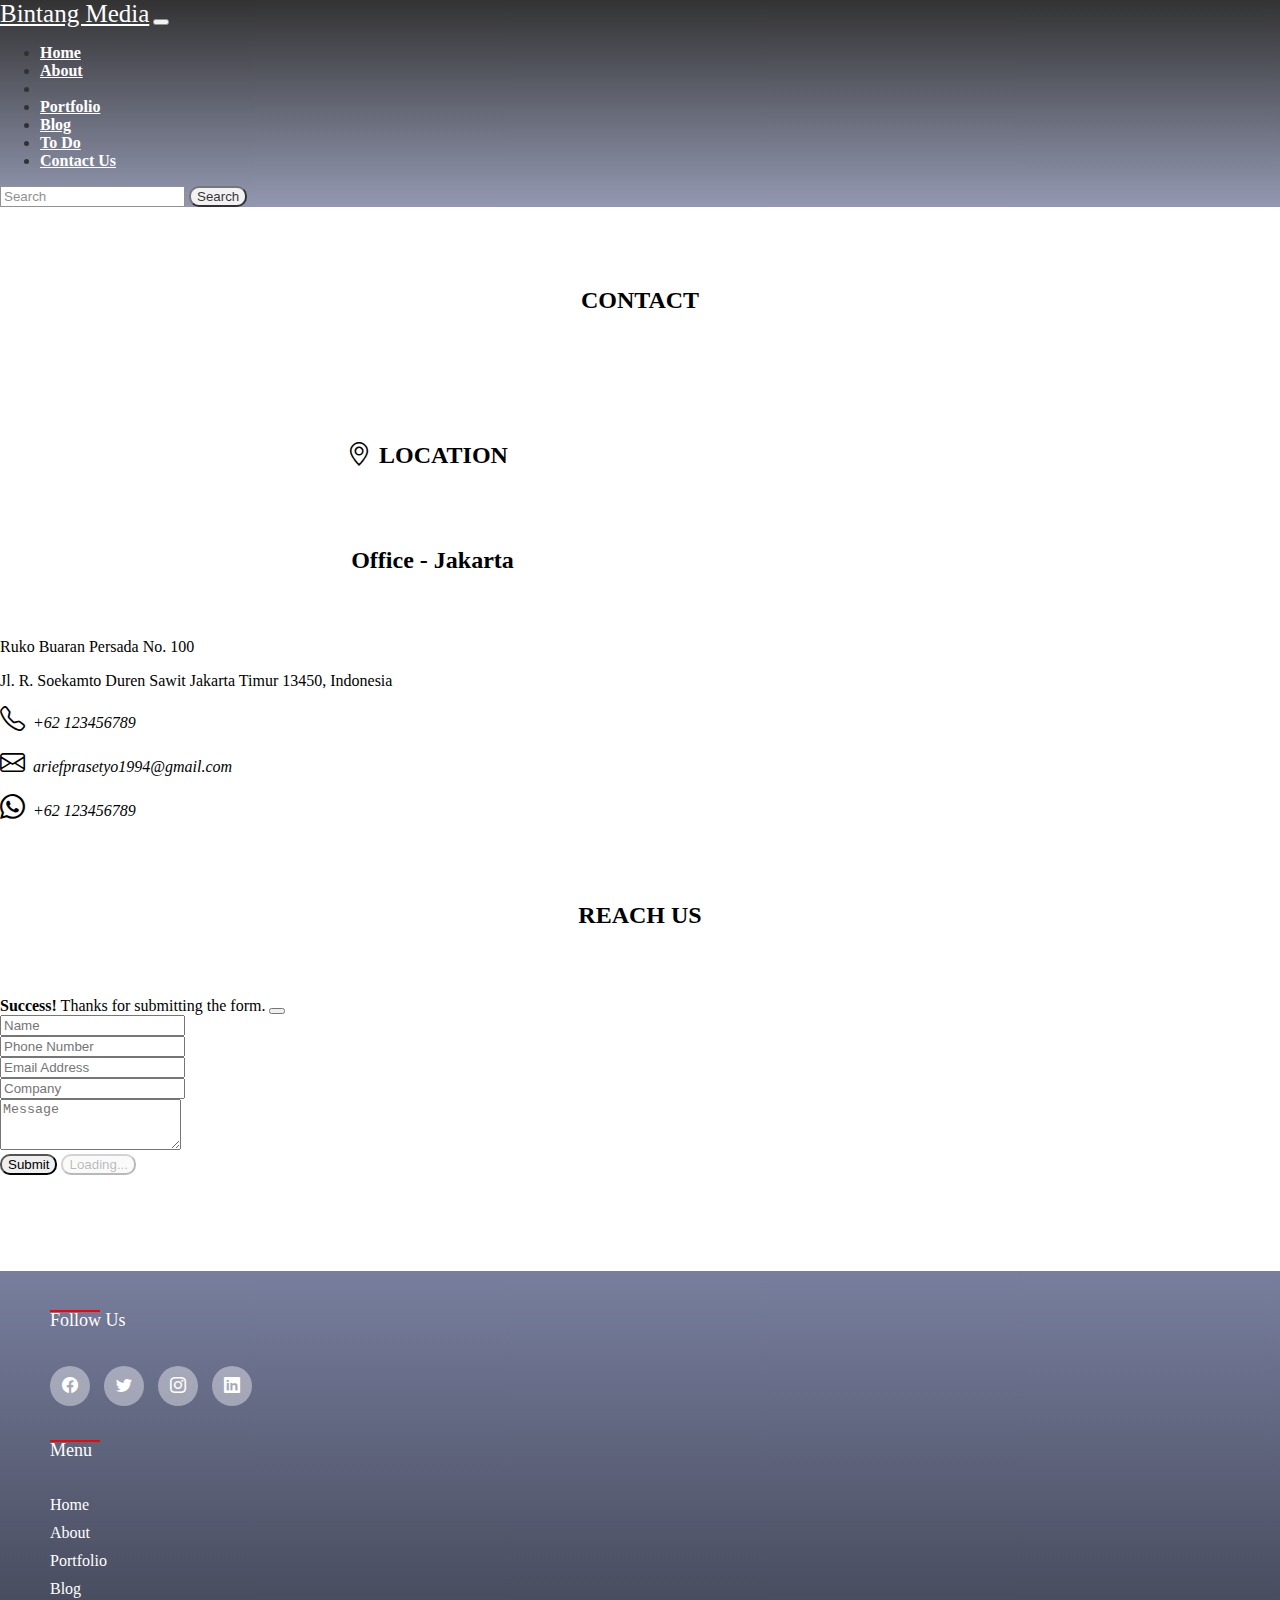
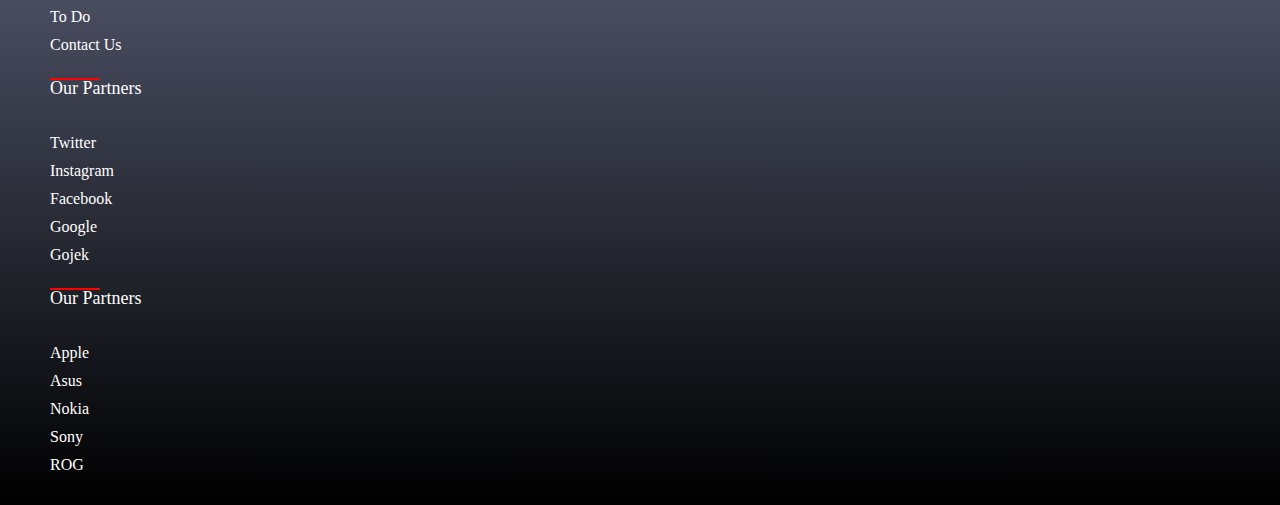
<file: contact.html>
<!DOCTYPE html>
<html lang="en">
<head>
    <!-- Required meta tags -->
    <meta charset="utf-8">
    <meta name="viewport" content="width=device-width, initial-scale=1">

    <!-- Bootstrap CSS -->
    <link href="https://cdn.jsdelivr.net/npm/bootstrap@5.0.2/dist/css/bootstrap.min.css" rel="stylesheet" integrity="sha384-EVSTQN3/azprG1Anm3QDgpJLIm9Nao0Yz1ztcQTwFspd3yD65VohhpuuCOmLASjC" crossorigin="anonymous">

    <link rel="stylesheet" href="https://cdn.jsdelivr.net/npm/bootstrap-icons@1.10.3/font/bootstrap-icons.css">

    <!-- My CSS -->
    <link rel="stylesheet" href="style.css" />

    <title>Contact</title>
</head>
<body>
 <!-- Navbar -->
 <nav class="navbar navbar-expand-lg navbar-light shadow fixed-top">
    <div class="container">
     <a class="navbar-brand" href="index.html" style="font-family: Times New Roman; font-size: 25px;">Bintang Media</a>
      <button class="navbar-toggler" type="button" data-bs-toggle="collapse" data-bs-target="#navbarSupportedContent" aria-controls="navbarSupportedContent" aria-expanded="false" aria-label="Toggle navigation">
        <span class="navbar-toggler-icon"></span>
      </button>
      <div class="collapse navbar-collapse" id="navbarSupportedContent">
        <ul class="navbar-nav ms-auto">
          <li class="nav-item">
            <a class="nav-link active" aria-current="page" href="index.html">Home</a>
          </li>
          <li class="nav-item">
            <a class="nav-link active" href="about.html">About</a>
          </li>
          <li class="nav-item dropdown">

          <li class="nav-item">
            <a class="nav-link active" href="#">Portfolio</a>
          </li>
          <li class="nav-item">
            <a class="nav-link active" href="blog.html">Blog</a>
          </li>
          <li class="nav-item">
            <a class="nav-link active" href="ToDo.html">To Do</a>
          </li>
          <li class="nav-item">
            <a class="nav-link active" href="contact.html">Contact Us</a>
          </li>
        </ul>
        <form class="d-flex">
          <input class="form-control me-2" type="search" placeholder="Search" aria-label="Search">
          <button class="btn btn-outline-light" type="submit">Search</button>
        </form>
      
      </div>
    </div>
  </nav>
<!-- Akhir Navbar -->

<!-- Contact Us -->
<section id="contact">
    <div class="container">
      <div class="row text-center mb-5 mt-3">
        <div class="col contact">
            <h2>CONTACT</h2>
        </div>

    </div>
      <div class="row text-center row-contact">
        <div class="col text-start col-contact">
          <h2 class="font-bold pb-5 pt-1 location"><i class="bi bi-geo-alt"></i>LOCATION</h2>
  <h2 class="font-bold pb-3 office">Office - Jakarta</h2>
  <p class="fst-italic my-0">Ruko Buaran Persada No. 100</p>
  <p class="fst-italic">Jl. R. Soekamto Duren Sawit Jakarta Timur 13450, Indonesia</p>
   <div class="phone">
    <p><i class="bi bi-telephone"></i>+62 123456789</p>
    <p><i class="bi bi-envelope"></i>ariefprasetyo1994@gmail.com</p>
    <p><i class="bi bi-whatsapp"></i>+62 123456789</p>
   </div>         
        </div>
        <div class="col">
          <h2 class="font-bold"> REACH US</h2>
          <div class="alert alert-success alert-dismissible fade show d-none my-alert" role="alert">
            <strong>Success!</strong> Thanks for submitting the form.
            <button type="button" class="btn-close" data-bs-dismiss="alert" aria-label="Close"></button>
          </div>
          <form name="contact-form">
          <div class="mb-0">
            <label for="name" class="form-label"></label>
            <input type="text" class="form-control" id="name" placeholder="Name" name="name">
          </div>
          <div class="mb-0">
            <label for="number" class="form-label"></label>
            <input type="text" class="form-control" id="phone" placeholder="Phone Number" name="phone">
          </div>
          <div class="mb-0">
            <label for="email" class="form-label"></label>
            <input type="email" class="form-control" id="email" placeholder="Email Address" name="email">
          </div>
          <div class="mb-0">
            <label for="company" class="form-label"></label>
            <input type="text" class="form-control" id="company" placeholder="Company" name="company">
          </div>
          <div class="mb-2">
            <label for="message" class="form-label"></label>
            <textarea class="form-control" id="message" placeholder="Message" rows="3" name="message"></textarea>
          </div>
          <button type="submit" class="btn btn-primary btn-kirim">Submit</button>
          <button class="btn btn-primary btn-loading d-none" type="button" disabled>
            <span class="spinner-border spinner-border-sm" role="status" aria-hidden="true"></span>
            Loading...
          </button>
        </form>
        </div>
      </div>
      </div>   
      
  </section>
  <!-- Akhir Contact Us -->

 <!-- Awal Footer -->
 <footer>
 <div class="footer">
    <div class="row">
      <div class="footer-col">
        <h4>Follow Us</h4>
        <div class="social-links">
          <a href="https://id-id.facebook.com/" target="_blank" rel="noopener noreferrer"><i class="bi bi-facebook"></i></a>
          <a href="https://twitter.com/" target="_blank" rel="noopener noreferrer"><i class="bi bi-twitter"></i></a>
          <a href="https://www.instagram.com/?hl=id" target="_blank" rel="noopener noreferrer"><i class="bi bi-instagram"></i></a>
          <a href="https://id.linkedin.com/" target="_blank" rel="noopener noreferrer"><i class="bi bi-linkedin"></i></a>
        </div>
        </div>
        <div class="footer-col">
          <h4>Menu</h4>
          <ul>
            <li><a href="index.html">Home</a></li>
            <li><a href="about.html">About</a></li>
            <li><a href="#">Portfolio</a></li>
            <li><a href="blog.html">Blog</a></li>
            <li><a href="ToDo.html">To Do</a></li>
            <li><a href="#contact">Contact Us</a></li>
          </ul>
        </div>
        <div class="footer-col">
          <h4>Our Partners</h4>
          <ul>
            <li><a href="https://twitter.com/" target="_blank" rel="noopener noreferrer">Twitter</a></li>
            <li><a href="https://www.instagram.com/?hl=id" target="_blank" rel="noopener noreferrer">Instagram</a></li>
            <li><a href="https://id-id.facebook.com/" target="_blank" rel="noopener noreferrer">Facebook</a></li>
            <li><a href="https://www.google.co.id/?hl=id" target="_blank" rel="noopener noreferrer">Google</a></li>
            <li><a href="https://www.gojek.com/id-id/" target="_blank" rel="noopener noreferrer">Gojek</a></li>
          </ul>
        </div>
        <div class="footer-col">
          <h4>Our Partners</h4>
          <ul>
            <li><a href="https://www.apple.com/id/" target="_blank" rel="noopener noreferrer">Apple</a></li>
            <li><a href="https://www.asus.com/id/" target="_blank" rel="noopener noreferrer">Asus</a></li>
            <li><a href="https://www.nokia.com/phones/id_id" target="_blank" rel="noopener noreferrer">Nokia</a></li>
            <li><a href="https://www.sony.co.id/id" target="_blank" rel="noopener noreferrer">Sony</a></li>
            <li><a href="https://rog.asus.com/id/" target="_blank" rel="noopener noreferrer">ROG</a></li>
          </ul>
        </div>
    </div>
  </div>
  </footer>
  <!-- Akhir Footer -->

  <script src="https://cdn.jsdelivr.net/npm/bootstrap@5.0.2/dist/js/bootstrap.bundle.min.js" integrity="sha384-MrcW6ZMFYlzcLA8Nl+NtUVF0sA7MsXsP1UyJoMp4YLEuNSfAP+JcXn/tWtIaxVXM" crossorigin="anonymous"></script>

  <!-- JS contact form to google sheets -->
  <script>
    // form submit to google sheets
const scriptURL = 'https://script.google.com/macros/s/AKfycbzQZMx1qWc5WG70CVjPOaJf5g9z1Flt4cpOy2AIN4wl6wST9lxoyNyXbPBHuKJiNTpdfg/exec'
    const form = document.forms['contact-form']
    const btnKirim = document.querySelector('.btn-kirim');
    const btnLoading = document.querySelector('.btn-loading');
    const myAlert = document.querySelector('.my-alert');

    form.addEventListener('submit', e => {
      e.preventDefault()
      btnLoading.classList.toggle('d-none');
      btnKirim.classList.toggle('d-none');
      fetch(scriptURL, { method: 'POST', body: new FormData(form)})
        .then(response => {
          btnLoading.classList.toggle('d-none');
          btnKirim.classList.toggle('d-none');
          myAlert.classList.toggle('d-none');
          form.reset();
          console.log('Success!', response)
      })
        .catch(error => console.error('Error!', error.message))
    })
  </script>
</body>
</html>
</file>
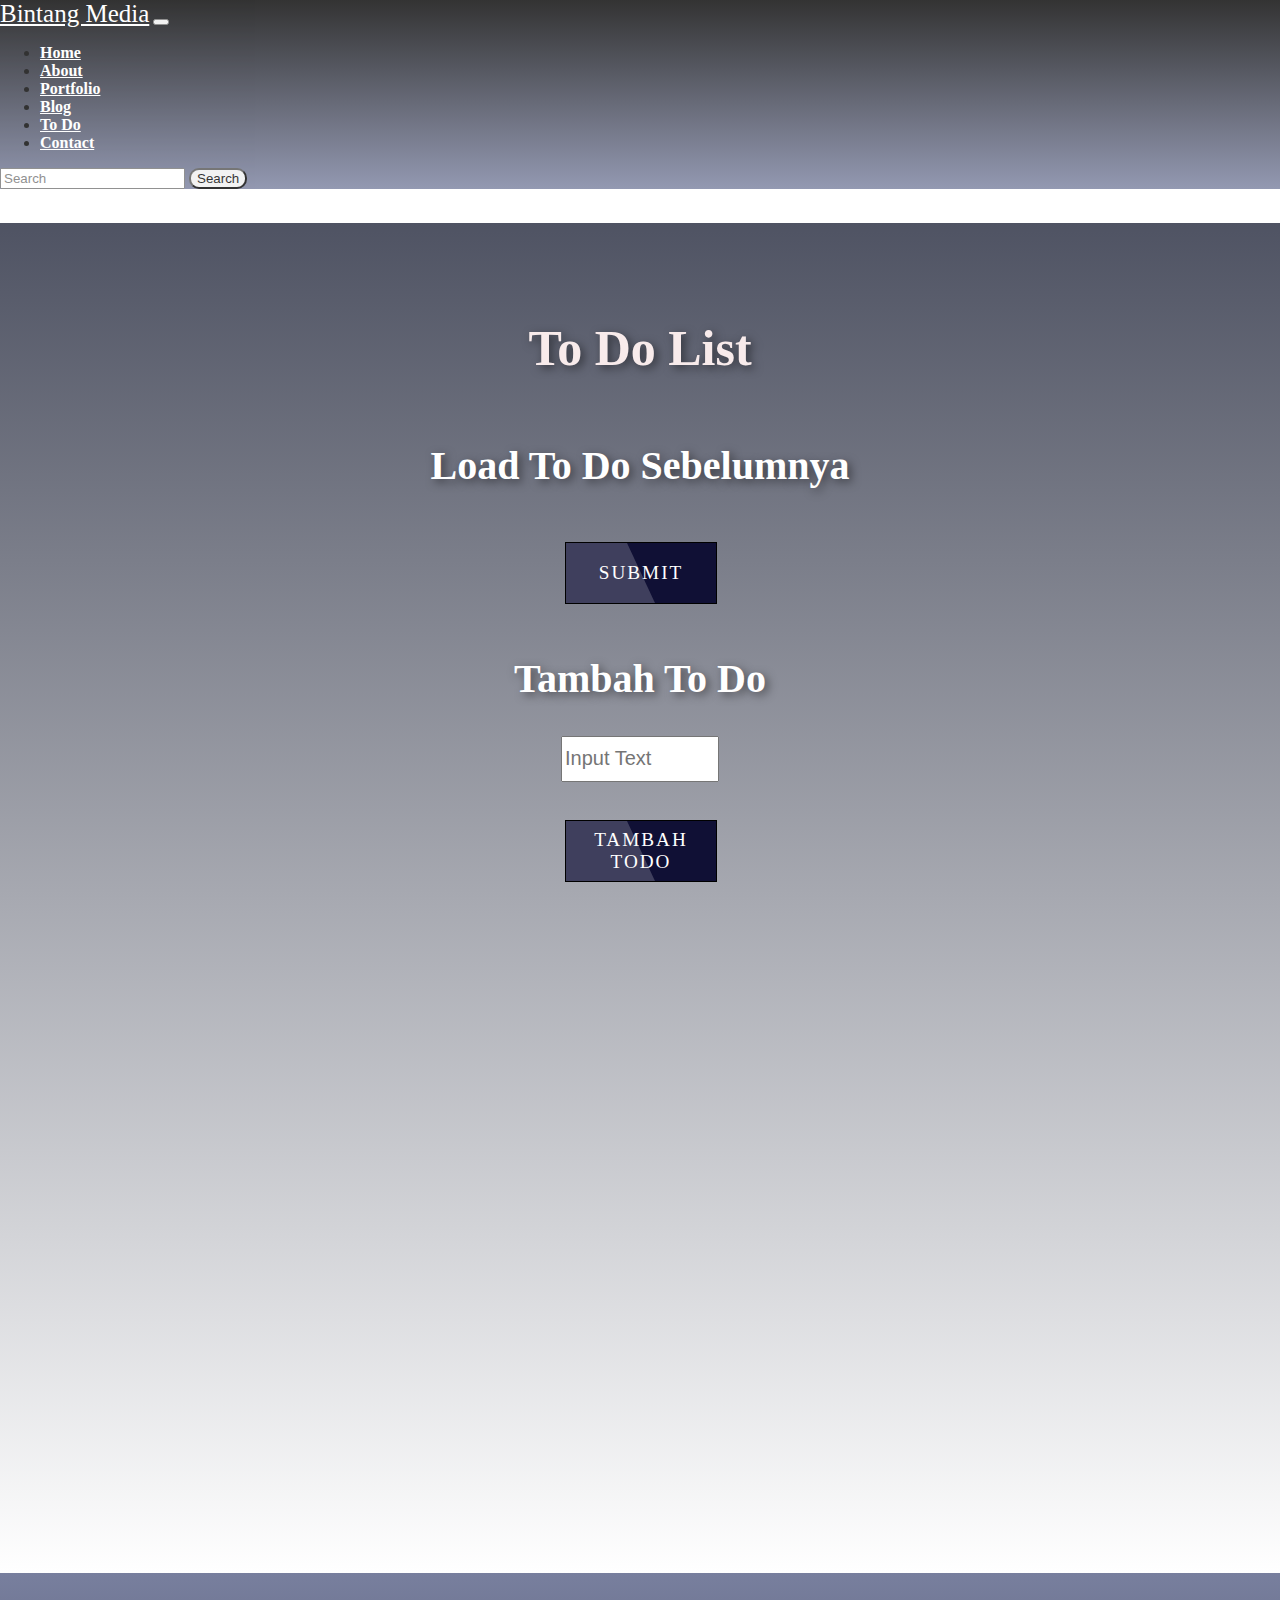
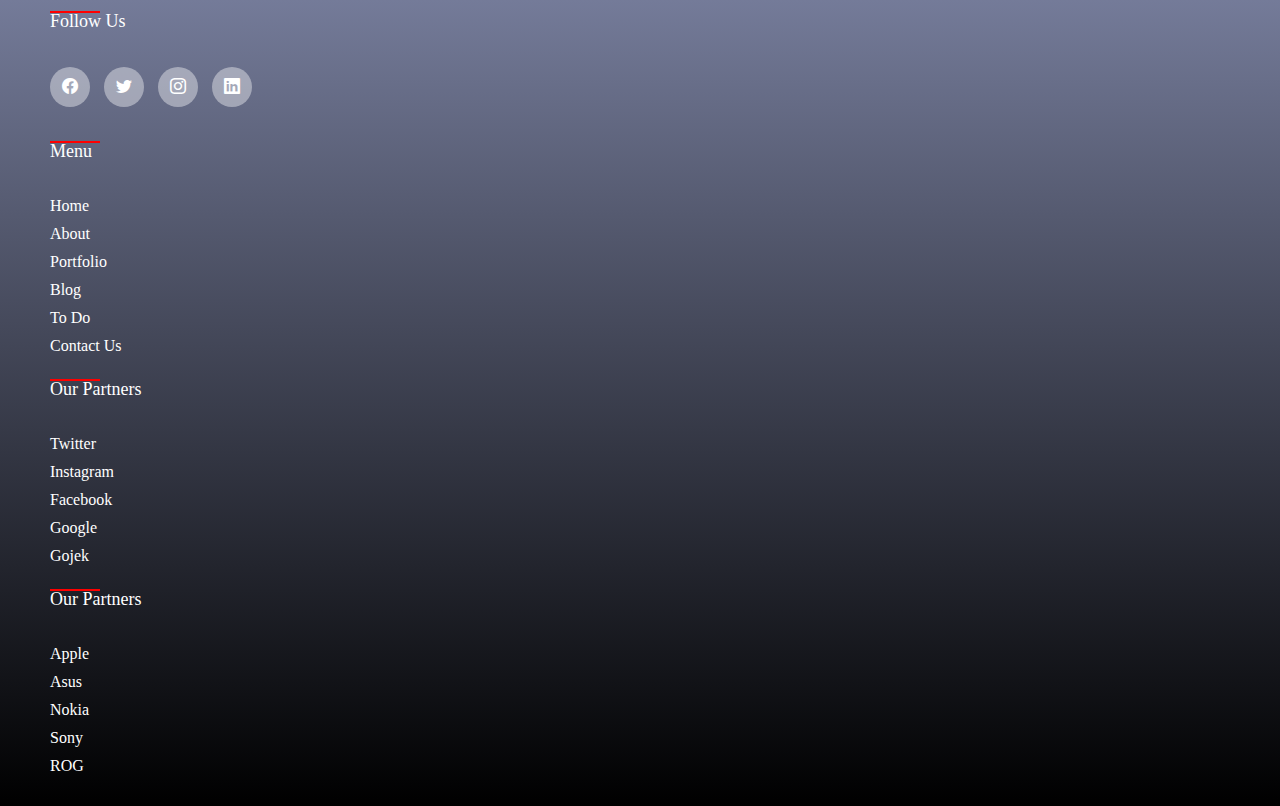
<file: ToDo.html>
<!DOCTYPE html>
<html lang="en">
  <head>
    <!-- Required meta tags -->
    <meta charset="utf-8">
    <meta name="viewport" content="width=device-width, initial-scale=1">

    <!-- Bootstrap CSS -->
    <link href="https://cdn.jsdelivr.net/npm/bootstrap@5.0.2/dist/css/bootstrap.min.css" rel="stylesheet" integrity="sha384-EVSTQN3/azprG1Anm3QDgpJLIm9Nao0Yz1ztcQTwFspd3yD65VohhpuuCOmLASjC" crossorigin="anonymous">

    <link rel="stylesheet" href="https://cdn.jsdelivr.net/npm/bootstrap-icons@1.10.3/font/bootstrap-icons.css">

    <!-- My CSS -->
    <link rel="stylesheet" href="style.css" />

    <title>Todo List</title>
  </head>

  <body>
    <nav class="navbar navbar-expand-lg navbar-light shadow fixed-top">
      <div class="container">
       <a class="navbar-brand" href="index.html" style="font-family: Times New Roman; font-size: 25px;">Bintang Media</a>
        <button class="navbar-toggler" type="button" data-bs-toggle="collapse" data-bs-target="#navbarSupportedContent" aria-controls="navbarSupportedContent" aria-expanded="false" aria-label="Toggle navigation">
          <span class="navbar-toggler-icon"></span>
        </button>
        <div class="collapse navbar-collapse" id="navbarSupportedContent">
          <ul class="navbar-nav ms-auto">
            <li class="nav-item">
              <a class="nav-link active" aria-current="page" href="index.html">Home</a>
            </li>
            <li class="nav-item">
              <a class="nav-link active" href="about.html">About</a>
            </li>
          
            <li class="nav-item">
              <a class="nav-link active" href="#">Portfolio</a>
            </li>
            <li class="nav-item">
              <a class="nav-link active" href="blog.html">Blog</a>
            </li>
            <li class="nav-item">
              <a class="nav-link active" href="ToDo.html">To Do</a>
            </li>
            <li class="nav-item">
              <a class="nav-link active" href="contact.html">Contact</a>
            </li>
          </ul>
          <form class="d-flex">
            <input class="form-control me-2" type="search" placeholder="Search" aria-label="Search">
            <button class="btn btn-outline-light" type="submit">Search</button>
          </form>

        </div>
      </div>
    </nav>
  <!-- Akhir Navbar -->
    <div class="body-todo">
    <h1 onclick="ubahText()" id="judul">To Do List</h1>
    <h2>Load To Do Sebelumnya</h2>
    <div class="container-todo">
    <a href="#"><span onclick="loadTodo()" id="click1">Submit</span>
      </a>
      </div>

    <div class="container-todo">
      <h2>Tambah To Do</h2>
      <input type="text" id="todotext" placeholder="Input Text" />
      <br />
      <a href="#">
      <span onclick="tambahTodo()" id="click2">Tambah Todo</span>
      </a>
      <p id="errormessage"></p>
    </div>

    <ol id="todolist"></ol>
    </div>

    <!-- Awal Footer -->
    <div class="footer">
      <div class="row">
        <div class="footer-col">
          <h4>Follow Us</h4>
          <div class="social-links">
            <a href="https://id-id.facebook.com/" target="_blank" rel="noopener noreferrer"><i class="bi bi-facebook"></i></a>
            <a href="https://twitter.com/" target="_blank" rel="noopener noreferrer"><i class="bi bi-twitter"></i></a>
            <a href="https://www.instagram.com/?hl=id" target="_blank" rel="noopener noreferrer"><i class="bi bi-instagram"></i></a>
            <a href="https://id.linkedin.com/" target="_blank" rel="noopener noreferrer"><i class="bi bi-linkedin"></i></a>
          </div>
          </div>
          <div class="footer-col">
            <h4>Menu</h4>
            <ul>
              <li><a href="index.html">Home</a></li>
              <li><a href="about.html">About</a></li>
              <li><a href="#">Portfolio</a></li>
              <li><a href="blog.html">Blog</a></li>
              <li><a href="ToDo.html">To Do</a></li>
              <li><a href="contact.html">Contact Us</a></li>
            </ul>
          </div>
          <div class="footer-col">
            <h4>Our Partners</h4>
            <ul>
              <li><a href="https://twitter.com/" target="_blank" rel="noopener noreferrer">Twitter</a></li>
              <li><a href="https://www.instagram.com/?hl=id" target="_blank" rel="noopener noreferrer">Instagram</a></li>
              <li><a href="https://id-id.facebook.com/" target="_blank" rel="noopener noreferrer">Facebook</a></li>
              <li><a href="https://www.google.co.id/?hl=id" target="_blank" rel="noopener noreferrer">Google</a></li>
              <li><a href="https://www.gojek.com/id-id/" target="_blank" rel="noopener noreferrer">Gojek</a></li>
            </ul>
          </div>
          <div class="footer-col">
            <h4>Our Partners</h4>
            <ul>
              <li><a href="https://www.apple.com/id/" target="_blank" rel="noopener noreferrer">Apple</a></li>
              <li><a href="https://www.asus.com/id/" target="_blank" rel="noopener noreferrer">Asus</a></li>
              <li><a href="https://www.nokia.com/phones/id_id" target="_blank" rel="noopener noreferrer">Nokia</a></li>
              <li><a href="https://www.sony.co.id/id" target="_blank" rel="noopener noreferrer">Sony</a></li>
              <li><a href="https://rog.asus.com/id/" target="_blank" rel="noopener noreferrer">ROG</a></li>
            </ul>
          </div>
      </div>
    </div>
    <!-- Akhir Footer -->


    <script>
      function ubahText() {
  document.getElementById("judul").innerHTML = "hi";
}

let todolist = [];
// cek localstorage, kalau ada todolist, kita simpan menggantikan array kosong kita
if (localStorage.getItem("todolist")) {
  todolist = JSON.parse(localStorage.getItem("todolist"));
}

function tambahTodo() {
  console.log("function tambah todo jalan");
  const todo = document.getElementById("todotext").value;

  if (todo === "") {
    document.getElementById("errormessage").innerText =
      "todo nya jangan kosong, harus diisi";
  } else {
    
    todolist.push(todo);
    
    localStorage.setItem("todolist", JSON.stringify(todolist));

    const index_todo = todolist.length - 1;

    document.getElementById("errormessage").innerText = "";

    document.getElementById("todolist").innerHTML += `
    <li>${todo}
        <button onclick="hapusTodo(${index_todo})">x</button>
    </li>`;

    document.getElementById("todotext").value = "";
  }
}

function loadTodo() {

  document.getElementById("todolist").innerHTML = "";

  for (let i = 0; i < todolist.length; i++) {
    const text = todolist[i];

    document.getElementById("todolist").innerHTML += `
    <li>${text}
        <button onclick="hapusTodo(${i})">x</button>
    </li>`;
  }
}

function hapusTodo(index) {
  
  todolist.splice(index, 1);

  localStorage.setItem("todolist", JSON.stringify(todolist));

  loadTodo();
}

    </script>
  </body>
</html>
</file>
<file: style.css>
html, body {
    margin: 0;
    padding: 0;
}

.navbar {
    opacity: 80%;
    background-image: linear-gradient(black,#787f9e);
}

.cart-item {
    padding-left: 20px;
    color: white;
    font-weight: 500;
    font-size: 28px;
    list-style-type: none;
}

.jumbotron {
    padding: 5rem 2rem;
    height: 650px;
    background-image: url('../img/header2.jpg');
    background-attachment: fixed;
    background-size: cover;
    background-position: 0 -100px;
    color: white;
    padding-top: 6rem;
}

.jumbotron img {
    box-shadow: 1px 1px 10px rgba(0,0,0,0.5);
}

.jumbotron h1, .jumbotron p {
    text-shadow: 1px 1px 10px rgba(0,0,0,0.5);
}

.navbar-nav {
    font-weight: 600;
}

.navbar .navbar-nav .nav-item .nav-link {
    color: white;
}

.navbar .navbar-nav .nav-item .nav-link:hover {
    color: #789b96;
    
}

.navbar .navbar-brand {
    color: white;
}

.btn{
    
    border-radius: 10px;
}

.col .bi-geo-alt {
    margin-right: 0.5rem;
}

section h2 {
    text-align: center;
    padding-bottom: 3rem;
    margin-top: 5rem;
    font-weight: 550;
}

#highlight h2 {
    font-size: 40px;
    font-weight: 500;
    margin-top: 160px;
}

.container-satu {
    width: 1200px;
    height: 550px;
    margin-left: 200px;
    box-sizing: border-box;
    display: flex;
    text-align: start;
    justify-content: flex-start;
    margin-bottom: 100px;
}

.kolom-utama {
    flex: 6;
    padding-top: 1rem;
    margin-left: 0;
    margin-right: 80px;
}


.sidebar-satu {
    flex: 4;
    margin-left: 30px;
    margin-right: 10px;
    margin-bottom: 80px;
    display: flex;
    flex-wrap: wrap;
    justify-content: space-evenly;
    flex-direction: column;
}

.sidebar-dua {
    flex: 4;
    margin-left: 20px;
    margin-right: 20px;
    margin-bottom: 80px;
    display: flex;
    flex-wrap: wrap;
    justify-content: space-evenly;
    flex-direction: column;

}

.container-satu .sidebar-satu .gmbr:hover, .sidebar-dua .gmbr:hover {
    transform: scale(1.2);
    transition: all .3s linear;
}

.gmbr {
    border-radius: 20px;
}

#blog {
    margin-top: 3rem;
    margin-bottom: 6rem;
}

#blog .container .row h2 {
    margin-bottom: 90px;
}

#about {
    margin-bottom: 6rem;
}

#btgmedia {
    font-weight: bold;
}

#about .container .row .col h2 {
    margin-top: 2.5rem;
    margin-bottom: 40px;
}

.container-news {
    max-width: 1300px;
    margin: 0 auto;
    text-align: center;
    padding: 25px 20px;
}

.container-news .heading {
    font-size: 40px;
    margin-bottom: 70px;

}

.container-news .box-container {
    display: grid;
    grid-template-columns: repeat(auto-fit, minmax(300px, 1fr));
    gap: 10px;
}

.container-news .box-container .box {
    background-color: white;
    padding: 20px;
    border-radius: 5px;
    box-shadow: 0.5px 10px rgb(247, 244, 244);
}

.container-news .box-container .box .image {
    margin-bottom: 20px;
    overflow: hidden;
    height: 250px;
    border-radius: 5px;
}

.container-news .box-container .box .image img {
    height: 100%;
    width: 100%;
    object-fit: cover;
}

.container-news .box-container .box:hover .image img {
    transform: scale(1.1);
    transition: all .2s linear;
}

.container-news .box-container .box .content p {
    font-size: 15px;
    line-height: 1.4;
    word-spacing: 2px;
    text-align: justify;
}

.container-news .box-container .box .content h3 {
    font-weight: 650;
}

.container-news .box-container .box .content .btn-news {
    display: inline-block;
    padding: 10px 20px;
    border: 1px solid white;
    color: black;
    font-size: 13px;
    text-decoration: none;
}

.container-news .box-container .box .content .btn-news:hover {
    background-color: black;
    border-color: black;
    color: white;
}

.container-news .box-container .box .content .icons {
    display: flex;
    align-items: center;
    justify-content: space-between;
    margin-top: 20px;
    padding-top: 15px;
    border-top: 1px solid #334; 
}

#mr4 {
    display: none;
}

@keyframes scroll{
    0%{
        transform: translateX(0);
    }
    100%{
        transform: translateX(calc(-100px * 8));
    }
}

.slider {
    padding-top: 4rem;
    padding-bottom: 50px;
    place-items: center;
    height: 400px;
    margin: auto;
    overflow: hidden;
    position: relative;
    width: auto;
}

.slider .slide-track {
    animation: scroll 40s linear infinite;
    display: flex;
    width: calc(200px * 10);
}

.slider .slide {
    height: 100px;
    width: 250px;
    padding: 10px auto;
}

.slider .slide img {
    justify-content: center;
}

.row-contact {
    padding-top: 0;
    margin-top: 0;
    margin-bottom: 6rem;
}

.contact h2, .about h2 {
    font-weight: 600;
}

.row-contact .col-contact .location {
    margin-right: 425px;
}

.row-contact .col-contact .office {
    margin-right: 415px;
    margin-bottom: 0px;
    margin-top: 30px;
}

#about p {
    text-align: justify;
}

#about {
    padding-top: 4rem;
}

.phone .bi-telephone, .bi-envelope, .bi-whatsapp {
    font-size: 25px;
    padding-right: 0.5rem;
}

.phone p {
    margin-bottom: 1rem;
    font-style: italic;
}

#about img {
    width: 100%;
    height: auto;
   
}


.footer {
    background-image: linear-gradient(#787f9e, black);
    padding: 15px 0;
    position: relative;
    bottom: 0;
    width: 100%;
    justify-content: center;
}

.footer-col {
    width: 25%;
    padding: 0 50px;
    
}

.footer-col h4 {
    font-size: 18px;
    color: white;
    text-transform: capitalize;
    margin-bottom: 35px;
    font-weight: 400;
    position: relative;
}

.footer-col h4::before {
    content: "";
    position: absolute;
    left: 0;
    bottom: -10;
    background-color: red;
    height: 2px;
    box-sizing: border-box;
    width: 50px;
}

.footer-col ul li {
    list-style-type: none;
}

.footer-col ul {
    padding-left: 0;
}

.footer-col ul li:not(:last-child) {
    margin-bottom: 10px;
}

.footer-col ul li a {
    font-size: 16px;
    margin-top: 0;
    text-transform: capitalize;
    text-decoration: none;
    font-weight: 300;
    color: white;
    display: block;
    transition: all 0.3s ease;
}

.footer-col ul li a:hover {
    color: black;
    padding-left: 8px;
}

.footer-col .social-links a {
    display: inline-block;
    height: 40px;
    width: 40px;
    background-color: rgba(255, 255, 255, 0.4);
    margin: 0 10px 10px 0;
    text-align: center;
    line-height: 40px;
    border-radius: 50%;
    color: #ffffff;
    transition: all 0.5s ease;
}

.footer-col .social-links a:hover {
    color: black;
    background-color: #ffffff;
}

.body-todo {
    text-align: center;
    justify-content: center;
    align-items: center;
    background: linear-gradient(#4f5363, white);
    min-height: 150vh;
}

#todotext {
    width: 150px;
    height: 40px;
    font-size: 20px;
    color: black;
}

.body-todo h1 {
    padding-top: 6rem;
    padding-bottom: 2rem;
    font-size: 50px;
    font-weight: 600;
    color: #f8ebeb;
    text-shadow: 3px 3px 10px rgba(0,0,0,0.5);
    
}

.body-todo h2 {
    font-size: 40px;    
    font-weight: 600;
    color: white;
    text-shadow: 3px 3px 10px rgba(0,0,0,0.5);

}

.container-todo {
    display: flex;
    justify-content: center;
    align-items: center;
    flex-direction: column;
}

.container-todo a {
    position: relative;
    width: 150px;
    height: 60px;
    display: inline-block;
    background: white;
    margin: 20px;
}

.container-todo a:before, 
.container-todo a:after {
    content: '';
    position: absolute;
    inset: 0;
    background: red;
    transition: 0.4s;
}

.container-todo a:nth-child(1):before, 
.container-todo a:nth-child(1):after {
    background: linear-gradient(48deg, #19a0df, #101035,  #101035, #d400d4);  
}

.container-todo a:nth-child(4):before, 
.container-todo a:nth-child(4):after {
    background: linear-gradient(48deg, #b4df19, #101035,  #101035, #04db33);
}

.container-todo a:hover:before {
    inset: -3px;
}

.container-todo a:hover:after {
    inset: -3px;
    filter: blur(10px);
}

.container-todo a span {
    position: absolute;
    top: 0;
    left: 0;
    width: 100%;
    height: 100%;
    display: inline-block;
    background: #101035;
    z-index: 10;
    display: flex;
    justify-content: center;
    align-items: center;
    font-size: 1.2em;
    text-transform: uppercase;
    letter-spacing: 2px;
    color: white;
    border: 1px solid black;
    overflow: hidden;
}

.container-todo a span::before {
    content: '';
    position: absolute;
    top: 0;
    left: -50%;
    width: 100%;
    height: 100%;
    background: rgba(255, 255, 255, 0.2);
    transform: skew(25deg);
}
</file>
